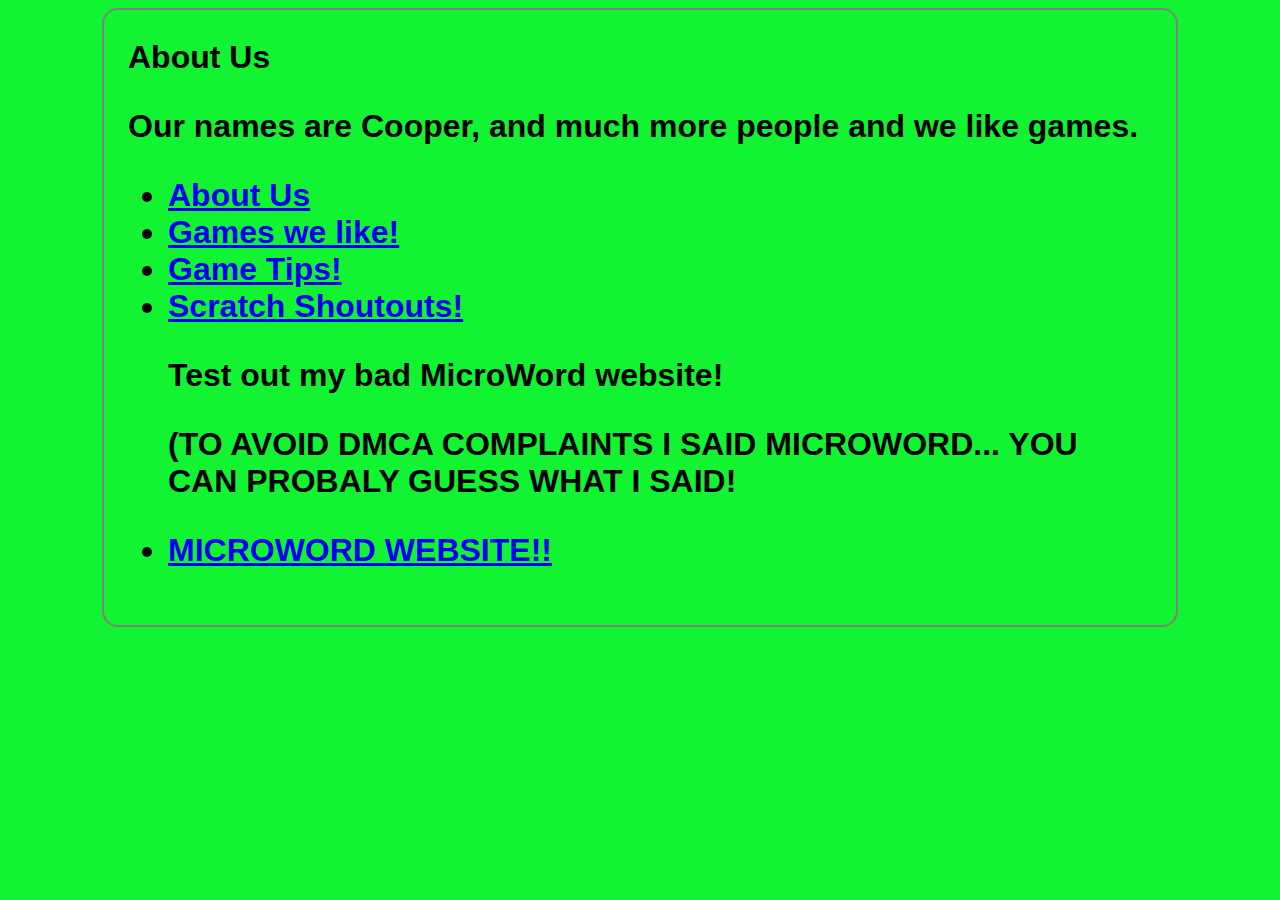
<file: index.html>
<!DOCTYPE html>
<html>
<head>
<div id="disqus_thread"></div>
<script>
  /**
  *  RECOMMENDED CONFIGURATION VARIABLES: EDIT AND UNCOMMENT THE SECTION BELOW TO INSERT DYNAMIC VALUES FROM YOUR PLATFORM OR CMS.
  *  LEARN WHY DEFINING THESE VARIABLES IS IMPORTANT: https://disqus.com/admin/universalcode/#configuration-variables*/
  /*
  var disqus_config = function () {
  this.page.url = PAGE_URL;  // Replace PAGE_URL with your page's canonical URL variable
  this.page.identifier = PAGE_IDENTIFIER; // Replace PAGE_IDENTIFIER with your page's unique identifier variable
  };
  */
(function() { // DON'T EDIT BELOW THIS LINE
var d = document, s = d.createElement('script');
s.src = 'https://https-ducksqaud-github-io-ducksquad-1.disqus.com/embed.js';
s.setAttribute('data-timestamp', +new Date());
(d.head || d.body).appendChild(s);
})();
</script>
<noscript>Please enable JavaScript to view the <a href="https://disqus.com/?ref_noscript">comments powered by Disqus.</a></noscript>
<title>About Us</title>
<link type="text/css" rel="stylesheet"
href="css/my-first-stylesheet.css"/>
</head>
<body>
<h1>About Us<h1>
<p> Our names are Cooper, and much more people and we like games. </p>
<ul>
<li><a href="about-us.html">About Us</a></li>
<li><a href="our-songs.html">Games we like!</a></li>
<li><a href="tips.html">Game Tips!</a></li>
 <li><a href="shoutout-index.html">Scratch Shoutouts!</a></li>
<p> Test out my bad MicroWord website! </p>
<p> (TO AVOID DMCA COMPLAINTS I SAID MICROWORD... YOU CAN PROBALY GUESS WHAT I SAID! </p>
<li><a href="about-us-test.html">MICROWORD WEBSITE!!</a></li>
<script id="dsq-count-scr" src="//https-ducksqaud-github-io-ducksquad-1.disqus.com/count.js" async></script>
  </ul>
</body>
</head>
</html>
</file>
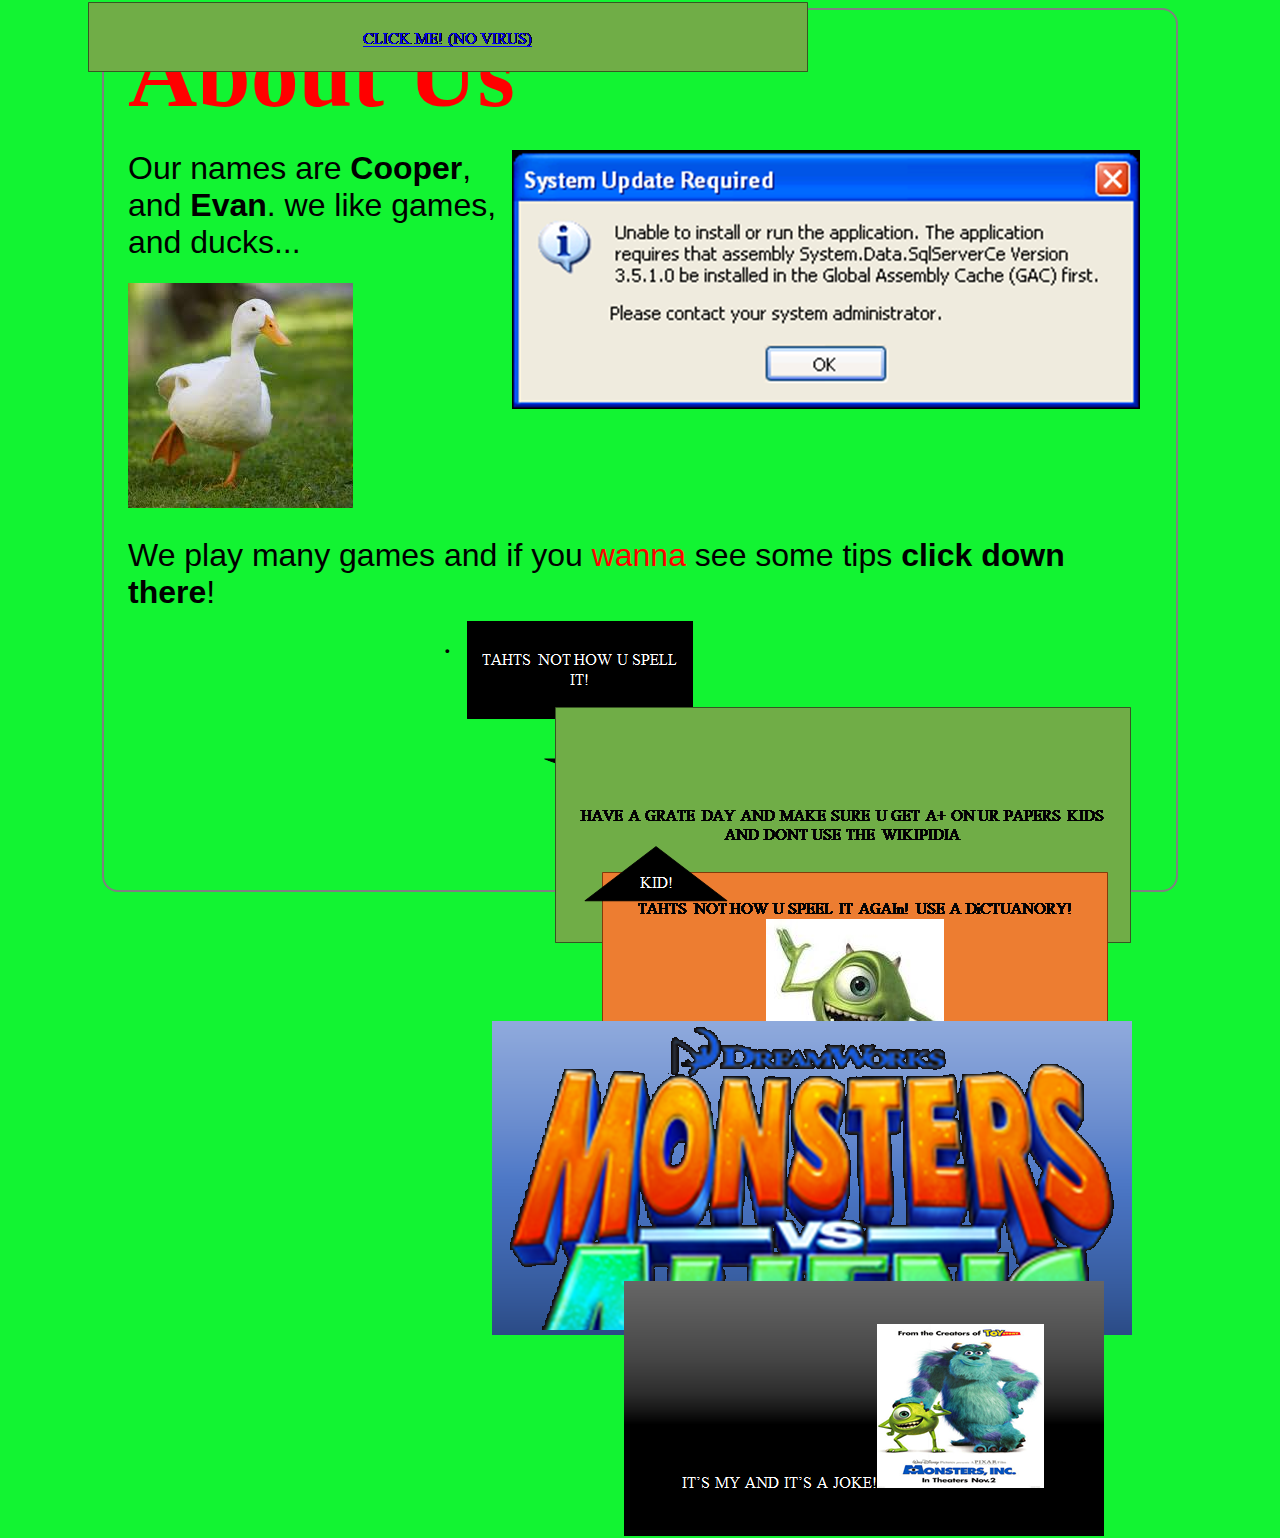
<file: about-us-test.html>
<html xmlns:v="urn:schemas-microsoft-com:vml"
xmlns:o="urn:schemas-microsoft-com:office:office"
xmlns:w="urn:schemas-microsoft-com:office:word"
xmlns:m="http://schemas.microsoft.com/office/2004/12/omml"
xmlns="http://www.w3.org/TR/REC-html40">

<head>
<meta http-equiv=Content-Type content="text/html; charset=us-ascii">
<meta name=ProgId content=Word.Document>
<meta name=Generator content="Microsoft Word 15">
<meta name=Originator content="Microsoft Word 15">
<link rel=File-List href="about-us-test_files/filelist.xml">
<link rel=Edit-Time-Data href="about-us-test_files/editdata.mso">
<!--[if !mso]>
<style>
v\:* {behavior:url(#default#VML);}
o\:* {behavior:url(#default#VML);}
w\:* {behavior:url(#default#VML);}
.shape {behavior:url(#default#VML);}
</style>
<![endif]-->
<title>About Us</title>
<!--[if gte mso 9]><xml>
 <o:DocumentProperties>
  <o:Author>student11</o:Author>
  <o:LastAuthor>student11</o:LastAuthor>
  <o:Revision>8</o:Revision>
  <o:TotalTime>24</o:TotalTime>
  <o:Created>2017-03-02T19:30:00Z</o:Created>
  <o:LastSaved>2017-03-08T19:54:00Z</o:LastSaved>
  <o:Pages>2</o:Pages>
  <o:Words>33</o:Words>
  <o:Characters>192</o:Characters>
  <o:Company>LENAPOPE.ORG</o:Company>
  <o:Lines>1</o:Lines>
  <o:Paragraphs>1</o:Paragraphs>
  <o:CharactersWithSpaces>224</o:CharactersWithSpaces>
  <o:Version>16.00</o:Version>
 </o:DocumentProperties>
 <o:OfficeDocumentSettings>
  <o:AllowPNG/>
 </o:OfficeDocumentSettings>
</xml><![endif]-->
<link rel=dataStoreItem href="about-us-test_files/item0020.xml"
target="about-us-test_files/props021.xml">
<link rel=themeData href="about-us-test_files/themedata.thmx">
<link rel=colorSchemeMapping href="about-us-test_files/colorschememapping.xml">
<!--[if gte mso 9]><xml>
 <w:WordDocument>
  <w:View>Print</w:View>
  <w:Zoom>98</w:Zoom>
  <w:TrackMoves>false</w:TrackMoves>
  <w:TrackFormatting/>
  <w:ValidateAgainstSchemas/>
  <w:SaveIfXMLInvalid>false</w:SaveIfXMLInvalid>
  <w:IgnoreMixedContent>false</w:IgnoreMixedContent>
  <w:AlwaysShowPlaceholderText>false</w:AlwaysShowPlaceholderText>
  <w:DoNotPromoteQF/>
  <w:LidThemeOther>EN-US</w:LidThemeOther>
  <w:LidThemeAsian>X-NONE</w:LidThemeAsian>
  <w:LidThemeComplexScript>X-NONE</w:LidThemeComplexScript>
  <w:Compatibility>
   <w:BreakWrappedTables/>
   <w:SplitPgBreakAndParaMark/>
  </w:Compatibility>
  <w:BrowserLevel>MicrosoftInternetExplorer4</w:BrowserLevel>
  <m:mathPr>
   <m:mathFont m:val="Cambria Math"/>
   <m:brkBin m:val="before"/>
   <m:brkBinSub m:val="&#45;-"/>
   <m:smallFrac m:val="off"/>
   <m:dispDef/>
   <m:lMargin m:val="0"/>
   <m:rMargin m:val="0"/>
   <m:defJc m:val="centerGroup"/>
   <m:wrapIndent m:val="1440"/>
   <m:intLim m:val="subSup"/>
   <m:naryLim m:val="undOvr"/>
  </m:mathPr></w:WordDocument>
</xml><![endif]--><!--[if gte mso 9]><xml>
 <w:LatentStyles DefLockedState="false" DefUnhideWhenUsed="false"
  DefSemiHidden="false" DefQFormat="false" DefPriority="99"
  LatentStyleCount="371">
  <w:LsdException Locked="false" Priority="0" QFormat="true" Name="Normal"/>
  <w:LsdException Locked="false" Priority="9" QFormat="true" Name="heading 1"/>
  <w:LsdException Locked="false" Priority="9" SemiHidden="true"
   UnhideWhenUsed="true" QFormat="true" Name="heading 2"/>
  <w:LsdException Locked="false" Priority="9" SemiHidden="true"
   UnhideWhenUsed="true" QFormat="true" Name="heading 3"/>
  <w:LsdException Locked="false" Priority="9" SemiHidden="true"
   UnhideWhenUsed="true" QFormat="true" Name="heading 4"/>
  <w:LsdException Locked="false" Priority="9" SemiHidden="true"
   UnhideWhenUsed="true" QFormat="true" Name="heading 5"/>
  <w:LsdException Locked="false" Priority="9" SemiHidden="true"
   UnhideWhenUsed="true" QFormat="true" Name="heading 6"/>
  <w:LsdException Locked="false" Priority="9" SemiHidden="true"
   UnhideWhenUsed="true" QFormat="true" Name="heading 7"/>
  <w:LsdException Locked="false" Priority="9" SemiHidden="true"
   UnhideWhenUsed="true" QFormat="true" Name="heading 8"/>
  <w:LsdException Locked="false" Priority="9" SemiHidden="true"
   UnhideWhenUsed="true" QFormat="true" Name="heading 9"/>
  <w:LsdException Locked="false" SemiHidden="true" UnhideWhenUsed="true"
   Name="index 1"/>
  <w:LsdException Locked="false" SemiHidden="true" UnhideWhenUsed="true"
   Name="index 2"/>
  <w:LsdException Locked="false" SemiHidden="true" UnhideWhenUsed="true"
   Name="index 3"/>
  <w:LsdException Locked="false" SemiHidden="true" UnhideWhenUsed="true"
   Name="index 4"/>
  <w:LsdException Locked="false" SemiHidden="true" UnhideWhenUsed="true"
   Name="index 5"/>
  <w:LsdException Locked="false" SemiHidden="true" UnhideWhenUsed="true"
   Name="index 6"/>
  <w:LsdException Locked="false" SemiHidden="true" UnhideWhenUsed="true"
   Name="index 7"/>
  <w:LsdException Locked="false" SemiHidden="true" UnhideWhenUsed="true"
   Name="index 8"/>
  <w:LsdException Locked="false" SemiHidden="true" UnhideWhenUsed="true"
   Name="index 9"/>
  <w:LsdException Locked="false" Priority="39" SemiHidden="true"
   UnhideWhenUsed="true" Name="toc 1"/>
  <w:LsdException Locked="false" Priority="39" SemiHidden="true"
   UnhideWhenUsed="true" Name="toc 2"/>
  <w:LsdException Locked="false" Priority="39" SemiHidden="true"
   UnhideWhenUsed="true" Name="toc 3"/>
  <w:LsdException Locked="false" Priority="39" SemiHidden="true"
   UnhideWhenUsed="true" Name="toc 4"/>
  <w:LsdException Locked="false" Priority="39" SemiHidden="true"
   UnhideWhenUsed="true" Name="toc 5"/>
  <w:LsdException Locked="false" Priority="39" SemiHidden="true"
   UnhideWhenUsed="true" Name="toc 6"/>
  <w:LsdException Locked="false" Priority="39" SemiHidden="true"
   UnhideWhenUsed="true" Name="toc 7"/>
  <w:LsdException Locked="false" Priority="39" SemiHidden="true"
   UnhideWhenUsed="true" Name="toc 8"/>
  <w:LsdException Locked="false" Priority="39" SemiHidden="true"
   UnhideWhenUsed="true" Name="toc 9"/>
  <w:LsdException Locked="false" SemiHidden="true" UnhideWhenUsed="true"
   Name="Normal Indent"/>
  <w:LsdException Locked="false" SemiHidden="true" UnhideWhenUsed="true"
   Name="footnote text"/>
  <w:LsdException Locked="false" SemiHidden="true" UnhideWhenUsed="true"
   Name="annotation text"/>
  <w:LsdException Locked="false" SemiHidden="true" UnhideWhenUsed="true"
   Name="header"/>
  <w:LsdException Locked="false" SemiHidden="true" UnhideWhenUsed="true"
   Name="footer"/>
  <w:LsdException Locked="false" SemiHidden="true" UnhideWhenUsed="true"
   Name="index heading"/>
  <w:LsdException Locked="false" Priority="35" SemiHidden="true"
   UnhideWhenUsed="true" QFormat="true" Name="caption"/>
  <w:LsdException Locked="false" SemiHidden="true" UnhideWhenUsed="true"
   Name="table of figures"/>
  <w:LsdException Locked="false" SemiHidden="true" UnhideWhenUsed="true"
   Name="envelope address"/>
  <w:LsdException Locked="false" SemiHidden="true" UnhideWhenUsed="true"
   Name="envelope return"/>
  <w:LsdException Locked="false" SemiHidden="true" UnhideWhenUsed="true"
   Name="footnote reference"/>
  <w:LsdException Locked="false" SemiHidden="true" UnhideWhenUsed="true"
   Name="annotation reference"/>
  <w:LsdException Locked="false" SemiHidden="true" UnhideWhenUsed="true"
   Name="line number"/>
  <w:LsdException Locked="false" SemiHidden="true" UnhideWhenUsed="true"
   Name="page number"/>
  <w:LsdException Locked="false" SemiHidden="true" UnhideWhenUsed="true"
   Name="endnote reference"/>
  <w:LsdException Locked="false" SemiHidden="true" UnhideWhenUsed="true"
   Name="endnote text"/>
  <w:LsdException Locked="false" SemiHidden="true" UnhideWhenUsed="true"
   Name="table of authorities"/>
  <w:LsdException Locked="false" SemiHidden="true" UnhideWhenUsed="true"
   Name="macro"/>
  <w:LsdException Locked="false" SemiHidden="true" UnhideWhenUsed="true"
   Name="toa heading"/>
  <w:LsdException Locked="false" SemiHidden="true" UnhideWhenUsed="true"
   Name="List"/>
  <w:LsdException Locked="false" SemiHidden="true" UnhideWhenUsed="true"
   Name="List Bullet"/>
  <w:LsdException Locked="false" SemiHidden="true" UnhideWhenUsed="true"
   Name="List Number"/>
  <w:LsdException Locked="false" SemiHidden="true" UnhideWhenUsed="true"
   Name="List 2"/>
  <w:LsdException Locked="false" SemiHidden="true" UnhideWhenUsed="true"
   Name="List 3"/>
  <w:LsdException Locked="false" SemiHidden="true" UnhideWhenUsed="true"
   Name="List 4"/>
  <w:LsdException Locked="false" SemiHidden="true" UnhideWhenUsed="true"
   Name="List 5"/>
  <w:LsdException Locked="false" SemiHidden="true" UnhideWhenUsed="true"
   Name="List Bullet 2"/>
  <w:LsdException Locked="false" SemiHidden="true" UnhideWhenUsed="true"
   Name="List Bullet 3"/>
  <w:LsdException Locked="false" SemiHidden="true" UnhideWhenUsed="true"
   Name="List Bullet 4"/>
  <w:LsdException Locked="false" SemiHidden="true" UnhideWhenUsed="true"
   Name="List Bullet 5"/>
  <w:LsdException Locked="false" SemiHidden="true" UnhideWhenUsed="true"
   Name="List Number 2"/>
  <w:LsdException Locked="false" SemiHidden="true" UnhideWhenUsed="true"
   Name="List Number 3"/>
  <w:LsdException Locked="false" SemiHidden="true" UnhideWhenUsed="true"
   Name="List Number 4"/>
  <w:LsdException Locked="false" SemiHidden="true" UnhideWhenUsed="true"
   Name="List Number 5"/>
  <w:LsdException Locked="false" Priority="10" QFormat="true" Name="Title"/>
  <w:LsdException Locked="false" SemiHidden="true" UnhideWhenUsed="true"
   Name="Closing"/>
  <w:LsdException Locked="false" SemiHidden="true" UnhideWhenUsed="true"
   Name="Signature"/>
  <w:LsdException Locked="false" Priority="1" SemiHidden="true"
   UnhideWhenUsed="true" Name="Default Paragraph Font"/>
  <w:LsdException Locked="false" SemiHidden="true" UnhideWhenUsed="true"
   Name="Body Text"/>
  <w:LsdException Locked="false" SemiHidden="true" UnhideWhenUsed="true"
   Name="Body Text Indent"/>
  <w:LsdException Locked="false" SemiHidden="true" UnhideWhenUsed="true"
   Name="List Continue"/>
  <w:LsdException Locked="false" SemiHidden="true" UnhideWhenUsed="true"
   Name="List Continue 2"/>
  <w:LsdException Locked="false" SemiHidden="true" UnhideWhenUsed="true"
   Name="List Continue 3"/>
  <w:LsdException Locked="false" SemiHidden="true" UnhideWhenUsed="true"
   Name="List Continue 4"/>
  <w:LsdException Locked="false" SemiHidden="true" UnhideWhenUsed="true"
   Name="List Continue 5"/>
  <w:LsdException Locked="false" SemiHidden="true" UnhideWhenUsed="true"
   Name="Message Header"/>
  <w:LsdException Locked="false" Priority="11" QFormat="true" Name="Subtitle"/>
  <w:LsdException Locked="false" SemiHidden="true" UnhideWhenUsed="true"
   Name="Salutation"/>
  <w:LsdException Locked="false" SemiHidden="true" UnhideWhenUsed="true"
   Name="Date"/>
  <w:LsdException Locked="false" SemiHidden="true" UnhideWhenUsed="true"
   Name="Body Text First Indent"/>
  <w:LsdException Locked="false" SemiHidden="true" UnhideWhenUsed="true"
   Name="Body Text First Indent 2"/>
  <w:LsdException Locked="false" SemiHidden="true" UnhideWhenUsed="true"
   Name="Note Heading"/>
  <w:LsdException Locked="false" SemiHidden="true" UnhideWhenUsed="true"
   Name="Body Text 2"/>
  <w:LsdException Locked="false" SemiHidden="true" UnhideWhenUsed="true"
   Name="Body Text 3"/>
  <w:LsdException Locked="false" SemiHidden="true" UnhideWhenUsed="true"
   Name="Body Text Indent 2"/>
  <w:LsdException Locked="false" SemiHidden="true" UnhideWhenUsed="true"
   Name="Body Text Indent 3"/>
  <w:LsdException Locked="false" SemiHidden="true" UnhideWhenUsed="true"
   Name="Block Text"/>
  <w:LsdException Locked="false" SemiHidden="true" UnhideWhenUsed="true"
   Name="Hyperlink"/>
  <w:LsdException Locked="false" SemiHidden="true" UnhideWhenUsed="true"
   Name="FollowedHyperlink"/>
  <w:LsdException Locked="false" Priority="22" QFormat="true" Name="Strong"/>
  <w:LsdException Locked="false" Priority="20" QFormat="true" Name="Emphasis"/>
  <w:LsdException Locked="false" SemiHidden="true" UnhideWhenUsed="true"
   Name="Document Map"/>
  <w:LsdException Locked="false" SemiHidden="true" UnhideWhenUsed="true"
   Name="Plain Text"/>
  <w:LsdException Locked="false" SemiHidden="true" UnhideWhenUsed="true"
   Name="E-mail Signature"/>
  <w:LsdException Locked="false" SemiHidden="true" UnhideWhenUsed="true"
   Name="HTML Top of Form"/>
  <w:LsdException Locked="false" SemiHidden="true" UnhideWhenUsed="true"
   Name="HTML Bottom of Form"/>
  <w:LsdException Locked="false" SemiHidden="true" UnhideWhenUsed="true"
   Name="Normal (Web)"/>
  <w:LsdException Locked="false" SemiHidden="true" UnhideWhenUsed="true"
   Name="HTML Acronym"/>
  <w:LsdException Locked="false" SemiHidden="true" UnhideWhenUsed="true"
   Name="HTML Address"/>
  <w:LsdException Locked="false" SemiHidden="true" UnhideWhenUsed="true"
   Name="HTML Cite"/>
  <w:LsdException Locked="false" SemiHidden="true" UnhideWhenUsed="true"
   Name="HTML Code"/>
  <w:LsdException Locked="false" SemiHidden="true" UnhideWhenUsed="true"
   Name="HTML Definition"/>
  <w:LsdException Locked="false" SemiHidden="true" UnhideWhenUsed="true"
   Name="HTML Keyboard"/>
  <w:LsdException Locked="false" SemiHidden="true" UnhideWhenUsed="true"
   Name="HTML Preformatted"/>
  <w:LsdException Locked="false" SemiHidden="true" UnhideWhenUsed="true"
   Name="HTML Sample"/>
  <w:LsdException Locked="false" SemiHidden="true" UnhideWhenUsed="true"
   Name="HTML Typewriter"/>
  <w:LsdException Locked="false" SemiHidden="true" UnhideWhenUsed="true"
   Name="HTML Variable"/>
  <w:LsdException Locked="false" SemiHidden="true" UnhideWhenUsed="true"
   Name="Normal Table"/>
  <w:LsdException Locked="false" SemiHidden="true" UnhideWhenUsed="true"
   Name="annotation subject"/>
  <w:LsdException Locked="false" SemiHidden="true" UnhideWhenUsed="true"
   Name="No List"/>
  <w:LsdException Locked="false" SemiHidden="true" UnhideWhenUsed="true"
   Name="Outline List 1"/>
  <w:LsdException Locked="false" SemiHidden="true" UnhideWhenUsed="true"
   Name="Outline List 2"/>
  <w:LsdException Locked="false" SemiHidden="true" UnhideWhenUsed="true"
   Name="Outline List 3"/>
  <w:LsdException Locked="false" SemiHidden="true" UnhideWhenUsed="true"
   Name="Table Simple 1"/>
  <w:LsdException Locked="false" SemiHidden="true" UnhideWhenUsed="true"
   Name="Table Simple 2"/>
  <w:LsdException Locked="false" SemiHidden="true" UnhideWhenUsed="true"
   Name="Table Simple 3"/>
  <w:LsdException Locked="false" SemiHidden="true" UnhideWhenUsed="true"
   Name="Table Classic 1"/>
  <w:LsdException Locked="false" SemiHidden="true" UnhideWhenUsed="true"
   Name="Table Classic 2"/>
  <w:LsdException Locked="false" SemiHidden="true" UnhideWhenUsed="true"
   Name="Table Classic 3"/>
  <w:LsdException Locked="false" SemiHidden="true" UnhideWhenUsed="true"
   Name="Table Classic 4"/>
  <w:LsdException Locked="false" SemiHidden="true" UnhideWhenUsed="true"
   Name="Table Colorful 1"/>
  <w:LsdException Locked="false" SemiHidden="true" UnhideWhenUsed="true"
   Name="Table Colorful 2"/>
  <w:LsdException Locked="false" SemiHidden="true" UnhideWhenUsed="true"
   Name="Table Colorful 3"/>
  <w:LsdException Locked="false" SemiHidden="true" UnhideWhenUsed="true"
   Name="Table Columns 1"/>
  <w:LsdException Locked="false" SemiHidden="true" UnhideWhenUsed="true"
   Name="Table Columns 2"/>
  <w:LsdException Locked="false" SemiHidden="true" UnhideWhenUsed="true"
   Name="Table Columns 3"/>
  <w:LsdException Locked="false" SemiHidden="true" UnhideWhenUsed="true"
   Name="Table Columns 4"/>
  <w:LsdException Locked="false" SemiHidden="true" UnhideWhenUsed="true"
   Name="Table Columns 5"/>
  <w:LsdException Locked="false" SemiHidden="true" UnhideWhenUsed="true"
   Name="Table Grid 1"/>
  <w:LsdException Locked="false" SemiHidden="true" UnhideWhenUsed="true"
   Name="Table Grid 2"/>
  <w:LsdException Locked="false" SemiHidden="true" UnhideWhenUsed="true"
   Name="Table Grid 3"/>
  <w:LsdException Locked="false" SemiHidden="true" UnhideWhenUsed="true"
   Name="Table Grid 4"/>
  <w:LsdException Locked="false" SemiHidden="true" UnhideWhenUsed="true"
   Name="Table Grid 5"/>
  <w:LsdException Locked="false" SemiHidden="true" UnhideWhenUsed="true"
   Name="Table Grid 6"/>
  <w:LsdException Locked="false" SemiHidden="true" UnhideWhenUsed="true"
   Name="Table Grid 7"/>
  <w:LsdException Locked="false" SemiHidden="true" UnhideWhenUsed="true"
   Name="Table Grid 8"/>
  <w:LsdException Locked="false" SemiHidden="true" UnhideWhenUsed="true"
   Name="Table List 1"/>
  <w:LsdException Locked="false" SemiHidden="true" UnhideWhenUsed="true"
   Name="Table List 2"/>
  <w:LsdException Locked="false" SemiHidden="true" UnhideWhenUsed="true"
   Name="Table List 3"/>
  <w:LsdException Locked="false" SemiHidden="true" UnhideWhenUsed="true"
   Name="Table List 4"/>
  <w:LsdException Locked="false" SemiHidden="true" UnhideWhenUsed="true"
   Name="Table List 5"/>
  <w:LsdException Locked="false" SemiHidden="true" UnhideWhenUsed="true"
   Name="Table List 6"/>
  <w:LsdException Locked="false" SemiHidden="true" UnhideWhenUsed="true"
   Name="Table List 7"/>
  <w:LsdException Locked="false" SemiHidden="true" UnhideWhenUsed="true"
   Name="Table List 8"/>
  <w:LsdException Locked="false" SemiHidden="true" UnhideWhenUsed="true"
   Name="Table 3D effects 1"/>
  <w:LsdException Locked="false" SemiHidden="true" UnhideWhenUsed="true"
   Name="Table 3D effects 2"/>
  <w:LsdException Locked="false" SemiHidden="true" UnhideWhenUsed="true"
   Name="Table 3D effects 3"/>
  <w:LsdException Locked="false" SemiHidden="true" UnhideWhenUsed="true"
   Name="Table Contemporary"/>
  <w:LsdException Locked="false" SemiHidden="true" UnhideWhenUsed="true"
   Name="Table Elegant"/>
  <w:LsdException Locked="false" SemiHidden="true" UnhideWhenUsed="true"
   Name="Table Professional"/>
  <w:LsdException Locked="false" SemiHidden="true" UnhideWhenUsed="true"
   Name="Table Subtle 1"/>
  <w:LsdException Locked="false" SemiHidden="true" UnhideWhenUsed="true"
   Name="Table Subtle 2"/>
  <w:LsdException Locked="false" SemiHidden="true" UnhideWhenUsed="true"
   Name="Table Web 1"/>
  <w:LsdException Locked="false" SemiHidden="true" UnhideWhenUsed="true"
   Name="Table Web 2"/>
  <w:LsdException Locked="false" SemiHidden="true" UnhideWhenUsed="true"
   Name="Table Web 3"/>
  <w:LsdException Locked="false" SemiHidden="true" UnhideWhenUsed="true"
   Name="Balloon Text"/>
  <w:LsdException Locked="false" Priority="39" Name="Table Grid"/>
  <w:LsdException Locked="false" SemiHidden="true" UnhideWhenUsed="true"
   Name="Table Theme"/>
  <w:LsdException Locked="false" SemiHidden="true" Name="Placeholder Text"/>
  <w:LsdException Locked="false" Priority="1" QFormat="true" Name="No Spacing"/>
  <w:LsdException Locked="false" Priority="60" Name="Light Shading"/>
  <w:LsdException Locked="false" Priority="61" Name="Light List"/>
  <w:LsdException Locked="false" Priority="62" Name="Light Grid"/>
  <w:LsdException Locked="false" Priority="63" Name="Medium Shading 1"/>
  <w:LsdException Locked="false" Priority="64" Name="Medium Shading 2"/>
  <w:LsdException Locked="false" Priority="65" Name="Medium List 1"/>
  <w:LsdException Locked="false" Priority="66" Name="Medium List 2"/>
  <w:LsdException Locked="false" Priority="67" Name="Medium Grid 1"/>
  <w:LsdException Locked="false" Priority="68" Name="Medium Grid 2"/>
  <w:LsdException Locked="false" Priority="69" Name="Medium Grid 3"/>
  <w:LsdException Locked="false" Priority="70" Name="Dark List"/>
  <w:LsdException Locked="false" Priority="71" Name="Colorful Shading"/>
  <w:LsdException Locked="false" Priority="72" Name="Colorful List"/>
  <w:LsdException Locked="false" Priority="73" Name="Colorful Grid"/>
  <w:LsdException Locked="false" Priority="60" Name="Light Shading Accent 1"/>
  <w:LsdException Locked="false" Priority="61" Name="Light List Accent 1"/>
  <w:LsdException Locked="false" Priority="62" Name="Light Grid Accent 1"/>
  <w:LsdException Locked="false" Priority="63" Name="Medium Shading 1 Accent 1"/>
  <w:LsdException Locked="false" Priority="64" Name="Medium Shading 2 Accent 1"/>
  <w:LsdException Locked="false" Priority="65" Name="Medium List 1 Accent 1"/>
  <w:LsdException Locked="false" SemiHidden="true" Name="Revision"/>
  <w:LsdException Locked="false" Priority="34" QFormat="true"
   Name="List Paragraph"/>
  <w:LsdException Locked="false" Priority="29" QFormat="true" Name="Quote"/>
  <w:LsdException Locked="false" Priority="30" QFormat="true"
   Name="Intense Quote"/>
  <w:LsdException Locked="false" Priority="66" Name="Medium List 2 Accent 1"/>
  <w:LsdException Locked="false" Priority="67" Name="Medium Grid 1 Accent 1"/>
  <w:LsdException Locked="false" Priority="68" Name="Medium Grid 2 Accent 1"/>
  <w:LsdException Locked="false" Priority="69" Name="Medium Grid 3 Accent 1"/>
  <w:LsdException Locked="false" Priority="70" Name="Dark List Accent 1"/>
  <w:LsdException Locked="false" Priority="71" Name="Colorful Shading Accent 1"/>
  <w:LsdException Locked="false" Priority="72" Name="Colorful List Accent 1"/>
  <w:LsdException Locked="false" Priority="73" Name="Colorful Grid Accent 1"/>
  <w:LsdException Locked="false" Priority="60" Name="Light Shading Accent 2"/>
  <w:LsdException Locked="false" Priority="61" Name="Light List Accent 2"/>
  <w:LsdException Locked="false" Priority="62" Name="Light Grid Accent 2"/>
  <w:LsdException Locked="false" Priority="63" Name="Medium Shading 1 Accent 2"/>
  <w:LsdException Locked="false" Priority="64" Name="Medium Shading 2 Accent 2"/>
  <w:LsdException Locked="false" Priority="65" Name="Medium List 1 Accent 2"/>
  <w:LsdException Locked="false" Priority="66" Name="Medium List 2 Accent 2"/>
  <w:LsdException Locked="false" Priority="67" Name="Medium Grid 1 Accent 2"/>
  <w:LsdException Locked="false" Priority="68" Name="Medium Grid 2 Accent 2"/>
  <w:LsdException Locked="false" Priority="69" Name="Medium Grid 3 Accent 2"/>
  <w:LsdException Locked="false" Priority="70" Name="Dark List Accent 2"/>
  <w:LsdException Locked="false" Priority="71" Name="Colorful Shading Accent 2"/>
  <w:LsdException Locked="false" Priority="72" Name="Colorful List Accent 2"/>
  <w:LsdException Locked="false" Priority="73" Name="Colorful Grid Accent 2"/>
  <w:LsdException Locked="false" Priority="60" Name="Light Shading Accent 3"/>
  <w:LsdException Locked="false" Priority="61" Name="Light List Accent 3"/>
  <w:LsdException Locked="false" Priority="62" Name="Light Grid Accent 3"/>
  <w:LsdException Locked="false" Priority="63" Name="Medium Shading 1 Accent 3"/>
  <w:LsdException Locked="false" Priority="64" Name="Medium Shading 2 Accent 3"/>
  <w:LsdException Locked="false" Priority="65" Name="Medium List 1 Accent 3"/>
  <w:LsdException Locked="false" Priority="66" Name="Medium List 2 Accent 3"/>
  <w:LsdException Locked="false" Priority="67" Name="Medium Grid 1 Accent 3"/>
  <w:LsdException Locked="false" Priority="68" Name="Medium Grid 2 Accent 3"/>
  <w:LsdException Locked="false" Priority="69" Name="Medium Grid 3 Accent 3"/>
  <w:LsdException Locked="false" Priority="70" Name="Dark List Accent 3"/>
  <w:LsdException Locked="false" Priority="71" Name="Colorful Shading Accent 3"/>
  <w:LsdException Locked="false" Priority="72" Name="Colorful List Accent 3"/>
  <w:LsdException Locked="false" Priority="73" Name="Colorful Grid Accent 3"/>
  <w:LsdException Locked="false" Priority="60" Name="Light Shading Accent 4"/>
  <w:LsdException Locked="false" Priority="61" Name="Light List Accent 4"/>
  <w:LsdException Locked="false" Priority="62" Name="Light Grid Accent 4"/>
  <w:LsdException Locked="false" Priority="63" Name="Medium Shading 1 Accent 4"/>
  <w:LsdException Locked="false" Priority="64" Name="Medium Shading 2 Accent 4"/>
  <w:LsdException Locked="false" Priority="65" Name="Medium List 1 Accent 4"/>
  <w:LsdException Locked="false" Priority="66" Name="Medium List 2 Accent 4"/>
  <w:LsdException Locked="false" Priority="67" Name="Medium Grid 1 Accent 4"/>
  <w:LsdException Locked="false" Priority="68" Name="Medium Grid 2 Accent 4"/>
  <w:LsdException Locked="false" Priority="69" Name="Medium Grid 3 Accent 4"/>
  <w:LsdException Locked="false" Priority="70" Name="Dark List Accent 4"/>
  <w:LsdException Locked="false" Priority="71" Name="Colorful Shading Accent 4"/>
  <w:LsdException Locked="false" Priority="72" Name="Colorful List Accent 4"/>
  <w:LsdException Locked="false" Priority="73" Name="Colorful Grid Accent 4"/>
  <w:LsdException Locked="false" Priority="60" Name="Light Shading Accent 5"/>
  <w:LsdException Locked="false" Priority="61" Name="Light List Accent 5"/>
  <w:LsdException Locked="false" Priority="62" Name="Light Grid Accent 5"/>
  <w:LsdException Locked="false" Priority="63" Name="Medium Shading 1 Accent 5"/>
  <w:LsdException Locked="false" Priority="64" Name="Medium Shading 2 Accent 5"/>
  <w:LsdException Locked="false" Priority="65" Name="Medium List 1 Accent 5"/>
  <w:LsdException Locked="false" Priority="66" Name="Medium List 2 Accent 5"/>
  <w:LsdException Locked="false" Priority="67" Name="Medium Grid 1 Accent 5"/>
  <w:LsdException Locked="false" Priority="68" Name="Medium Grid 2 Accent 5"/>
  <w:LsdException Locked="false" Priority="69" Name="Medium Grid 3 Accent 5"/>
  <w:LsdException Locked="false" Priority="70" Name="Dark List Accent 5"/>
  <w:LsdException Locked="false" Priority="71" Name="Colorful Shading Accent 5"/>
  <w:LsdException Locked="false" Priority="72" Name="Colorful List Accent 5"/>
  <w:LsdException Locked="false" Priority="73" Name="Colorful Grid Accent 5"/>
  <w:LsdException Locked="false" Priority="60" Name="Light Shading Accent 6"/>
  <w:LsdException Locked="false" Priority="61" Name="Light List Accent 6"/>
  <w:LsdException Locked="false" Priority="62" Name="Light Grid Accent 6"/>
  <w:LsdException Locked="false" Priority="63" Name="Medium Shading 1 Accent 6"/>
  <w:LsdException Locked="false" Priority="64" Name="Medium Shading 2 Accent 6"/>
  <w:LsdException Locked="false" Priority="65" Name="Medium List 1 Accent 6"/>
  <w:LsdException Locked="false" Priority="66" Name="Medium List 2 Accent 6"/>
  <w:LsdException Locked="false" Priority="67" Name="Medium Grid 1 Accent 6"/>
  <w:LsdException Locked="false" Priority="68" Name="Medium Grid 2 Accent 6"/>
  <w:LsdException Locked="false" Priority="69" Name="Medium Grid 3 Accent 6"/>
  <w:LsdException Locked="false" Priority="70" Name="Dark List Accent 6"/>
  <w:LsdException Locked="false" Priority="71" Name="Colorful Shading Accent 6"/>
  <w:LsdException Locked="false" Priority="72" Name="Colorful List Accent 6"/>
  <w:LsdException Locked="false" Priority="73" Name="Colorful Grid Accent 6"/>
  <w:LsdException Locked="false" Priority="19" QFormat="true"
   Name="Subtle Emphasis"/>
  <w:LsdException Locked="false" Priority="21" QFormat="true"
   Name="Intense Emphasis"/>
  <w:LsdException Locked="false" Priority="31" QFormat="true"
   Name="Subtle Reference"/>
  <w:LsdException Locked="false" Priority="32" QFormat="true"
   Name="Intense Reference"/>
  <w:LsdException Locked="false" Priority="33" QFormat="true" Name="Book Title"/>
  <w:LsdException Locked="false" Priority="37" SemiHidden="true"
   UnhideWhenUsed="true" Name="Bibliography"/>
  <w:LsdException Locked="false" Priority="39" SemiHidden="true"
   UnhideWhenUsed="true" QFormat="true" Name="TOC Heading"/>
  <w:LsdException Locked="false" Priority="41" Name="Plain Table 1"/>
  <w:LsdException Locked="false" Priority="42" Name="Plain Table 2"/>
  <w:LsdException Locked="false" Priority="43" Name="Plain Table 3"/>
  <w:LsdException Locked="false" Priority="44" Name="Plain Table 4"/>
  <w:LsdException Locked="false" Priority="45" Name="Plain Table 5"/>
  <w:LsdException Locked="false" Priority="40" Name="Grid Table Light"/>
  <w:LsdException Locked="false" Priority="46" Name="Grid Table 1 Light"/>
  <w:LsdException Locked="false" Priority="47" Name="Grid Table 2"/>
  <w:LsdException Locked="false" Priority="48" Name="Grid Table 3"/>
  <w:LsdException Locked="false" Priority="49" Name="Grid Table 4"/>
  <w:LsdException Locked="false" Priority="50" Name="Grid Table 5 Dark"/>
  <w:LsdException Locked="false" Priority="51" Name="Grid Table 6 Colorful"/>
  <w:LsdException Locked="false" Priority="52" Name="Grid Table 7 Colorful"/>
  <w:LsdException Locked="false" Priority="46"
   Name="Grid Table 1 Light Accent 1"/>
  <w:LsdException Locked="false" Priority="47" Name="Grid Table 2 Accent 1"/>
  <w:LsdException Locked="false" Priority="48" Name="Grid Table 3 Accent 1"/>
  <w:LsdException Locked="false" Priority="49" Name="Grid Table 4 Accent 1"/>
  <w:LsdException Locked="false" Priority="50" Name="Grid Table 5 Dark Accent 1"/>
  <w:LsdException Locked="false" Priority="51"
   Name="Grid Table 6 Colorful Accent 1"/>
  <w:LsdException Locked="false" Priority="52"
   Name="Grid Table 7 Colorful Accent 1"/>
  <w:LsdException Locked="false" Priority="46"
   Name="Grid Table 1 Light Accent 2"/>
  <w:LsdException Locked="false" Priority="47" Name="Grid Table 2 Accent 2"/>
  <w:LsdException Locked="false" Priority="48" Name="Grid Table 3 Accent 2"/>
  <w:LsdException Locked="false" Priority="49" Name="Grid Table 4 Accent 2"/>
  <w:LsdException Locked="false" Priority="50" Name="Grid Table 5 Dark Accent 2"/>
  <w:LsdException Locked="false" Priority="51"
   Name="Grid Table 6 Colorful Accent 2"/>
  <w:LsdException Locked="false" Priority="52"
   Name="Grid Table 7 Colorful Accent 2"/>
  <w:LsdException Locked="false" Priority="46"
   Name="Grid Table 1 Light Accent 3"/>
  <w:LsdException Locked="false" Priority="47" Name="Grid Table 2 Accent 3"/>
  <w:LsdException Locked="false" Priority="48" Name="Grid Table 3 Accent 3"/>
  <w:LsdException Locked="false" Priority="49" Name="Grid Table 4 Accent 3"/>
  <w:LsdException Locked="false" Priority="50" Name="Grid Table 5 Dark Accent 3"/>
  <w:LsdException Locked="false" Priority="51"
   Name="Grid Table 6 Colorful Accent 3"/>
  <w:LsdException Locked="false" Priority="52"
   Name="Grid Table 7 Colorful Accent 3"/>
  <w:LsdException Locked="false" Priority="46"
   Name="Grid Table 1 Light Accent 4"/>
  <w:LsdException Locked="false" Priority="47" Name="Grid Table 2 Accent 4"/>
  <w:LsdException Locked="false" Priority="48" Name="Grid Table 3 Accent 4"/>
  <w:LsdException Locked="false" Priority="49" Name="Grid Table 4 Accent 4"/>
  <w:LsdException Locked="false" Priority="50" Name="Grid Table 5 Dark Accent 4"/>
  <w:LsdException Locked="false" Priority="51"
   Name="Grid Table 6 Colorful Accent 4"/>
  <w:LsdException Locked="false" Priority="52"
   Name="Grid Table 7 Colorful Accent 4"/>
  <w:LsdException Locked="false" Priority="46"
   Name="Grid Table 1 Light Accent 5"/>
  <w:LsdException Locked="false" Priority="47" Name="Grid Table 2 Accent 5"/>
  <w:LsdException Locked="false" Priority="48" Name="Grid Table 3 Accent 5"/>
  <w:LsdException Locked="false" Priority="49" Name="Grid Table 4 Accent 5"/>
  <w:LsdException Locked="false" Priority="50" Name="Grid Table 5 Dark Accent 5"/>
  <w:LsdException Locked="false" Priority="51"
   Name="Grid Table 6 Colorful Accent 5"/>
  <w:LsdException Locked="false" Priority="52"
   Name="Grid Table 7 Colorful Accent 5"/>
  <w:LsdException Locked="false" Priority="46"
   Name="Grid Table 1 Light Accent 6"/>
  <w:LsdException Locked="false" Priority="47" Name="Grid Table 2 Accent 6"/>
  <w:LsdException Locked="false" Priority="48" Name="Grid Table 3 Accent 6"/>
  <w:LsdException Locked="false" Priority="49" Name="Grid Table 4 Accent 6"/>
  <w:LsdException Locked="false" Priority="50" Name="Grid Table 5 Dark Accent 6"/>
  <w:LsdException Locked="false" Priority="51"
   Name="Grid Table 6 Colorful Accent 6"/>
  <w:LsdException Locked="false" Priority="52"
   Name="Grid Table 7 Colorful Accent 6"/>
  <w:LsdException Locked="false" Priority="46" Name="List Table 1 Light"/>
  <w:LsdException Locked="false" Priority="47" Name="List Table 2"/>
  <w:LsdException Locked="false" Priority="48" Name="List Table 3"/>
  <w:LsdException Locked="false" Priority="49" Name="List Table 4"/>
  <w:LsdException Locked="false" Priority="50" Name="List Table 5 Dark"/>
  <w:LsdException Locked="false" Priority="51" Name="List Table 6 Colorful"/>
  <w:LsdException Locked="false" Priority="52" Name="List Table 7 Colorful"/>
  <w:LsdException Locked="false" Priority="46"
   Name="List Table 1 Light Accent 1"/>
  <w:LsdException Locked="false" Priority="47" Name="List Table 2 Accent 1"/>
  <w:LsdException Locked="false" Priority="48" Name="List Table 3 Accent 1"/>
  <w:LsdException Locked="false" Priority="49" Name="List Table 4 Accent 1"/>
  <w:LsdException Locked="false" Priority="50" Name="List Table 5 Dark Accent 1"/>
  <w:LsdException Locked="false" Priority="51"
   Name="List Table 6 Colorful Accent 1"/>
  <w:LsdException Locked="false" Priority="52"
   Name="List Table 7 Colorful Accent 1"/>
  <w:LsdException Locked="false" Priority="46"
   Name="List Table 1 Light Accent 2"/>
  <w:LsdException Locked="false" Priority="47" Name="List Table 2 Accent 2"/>
  <w:LsdException Locked="false" Priority="48" Name="List Table 3 Accent 2"/>
  <w:LsdException Locked="false" Priority="49" Name="List Table 4 Accent 2"/>
  <w:LsdException Locked="false" Priority="50" Name="List Table 5 Dark Accent 2"/>
  <w:LsdException Locked="false" Priority="51"
   Name="List Table 6 Colorful Accent 2"/>
  <w:LsdException Locked="false" Priority="52"
   Name="List Table 7 Colorful Accent 2"/>
  <w:LsdException Locked="false" Priority="46"
   Name="List Table 1 Light Accent 3"/>
  <w:LsdException Locked="false" Priority="47" Name="List Table 2 Accent 3"/>
  <w:LsdException Locked="false" Priority="48" Name="List Table 3 Accent 3"/>
  <w:LsdException Locked="false" Priority="49" Name="List Table 4 Accent 3"/>
  <w:LsdException Locked="false" Priority="50" Name="List Table 5 Dark Accent 3"/>
  <w:LsdException Locked="false" Priority="51"
   Name="List Table 6 Colorful Accent 3"/>
  <w:LsdException Locked="false" Priority="52"
   Name="List Table 7 Colorful Accent 3"/>
  <w:LsdException Locked="false" Priority="46"
   Name="List Table 1 Light Accent 4"/>
  <w:LsdException Locked="false" Priority="47" Name="List Table 2 Accent 4"/>
  <w:LsdException Locked="false" Priority="48" Name="List Table 3 Accent 4"/>
  <w:LsdException Locked="false" Priority="49" Name="List Table 4 Accent 4"/>
  <w:LsdException Locked="false" Priority="50" Name="List Table 5 Dark Accent 4"/>
  <w:LsdException Locked="false" Priority="51"
   Name="List Table 6 Colorful Accent 4"/>
  <w:LsdException Locked="false" Priority="52"
   Name="List Table 7 Colorful Accent 4"/>
  <w:LsdException Locked="false" Priority="46"
   Name="List Table 1 Light Accent 5"/>
  <w:LsdException Locked="false" Priority="47" Name="List Table 2 Accent 5"/>
  <w:LsdException Locked="false" Priority="48" Name="List Table 3 Accent 5"/>
  <w:LsdException Locked="false" Priority="49" Name="List Table 4 Accent 5"/>
  <w:LsdException Locked="false" Priority="50" Name="List Table 5 Dark Accent 5"/>
  <w:LsdException Locked="false" Priority="51"
   Name="List Table 6 Colorful Accent 5"/>
  <w:LsdException Locked="false" Priority="52"
   Name="List Table 7 Colorful Accent 5"/>
  <w:LsdException Locked="false" Priority="46"
   Name="List Table 1 Light Accent 6"/>
  <w:LsdException Locked="false" Priority="47" Name="List Table 2 Accent 6"/>
  <w:LsdException Locked="false" Priority="48" Name="List Table 3 Accent 6"/>
  <w:LsdException Locked="false" Priority="49" Name="List Table 4 Accent 6"/>
  <w:LsdException Locked="false" Priority="50" Name="List Table 5 Dark Accent 6"/>
  <w:LsdException Locked="false" Priority="51"
   Name="List Table 6 Colorful Accent 6"/>
  <w:LsdException Locked="false" Priority="52"
   Name="List Table 7 Colorful Accent 6"/>
 </w:LatentStyles>
</xml><![endif]-->
<link rel=Stylesheet type="text/css" media=all
href="css/my-first-stylesheet.css">
<style>
<!--
 /* Font Definitions */
 @font-face
	{font-family:"Cambria Math";
	panose-1:2 4 5 3 5 4 6 3 2 4;
	mso-font-charset:1;
	mso-generic-font-family:roman;
	mso-font-pitch:variable;
	mso-font-signature:0 0 0 0 0 0;}
@font-face
	{font-family:"Comic Sans MS";
	panose-1:3 15 7 2 3 3 2 2 2 4;
	mso-font-charset:0;
	mso-generic-font-family:script;
	mso-font-pitch:variable;
	mso-font-signature:647 1073741843 0 0 159 0;}
 /* Style Definitions */
 p.MsoNormal, li.MsoNormal, div.MsoNormal
	{mso-style-unhide:no;
	mso-style-qformat:yes;
	mso-style-parent:"";
	margin:0in;
	margin-bottom:.0001pt;
	mso-pagination:widow-orphan;
	font-size:12.0pt;
	font-family:"Times New Roman",serif;
	mso-fareast-font-family:"Times New Roman";
	mso-fareast-theme-font:minor-fareast;}
h1
	{mso-style-priority:9;
	mso-style-unhide:no;
	mso-style-qformat:yes;
	mso-style-link:"Heading 1 Char";
	mso-margin-top-alt:auto;
	margin-right:0in;
	mso-margin-bottom-alt:auto;
	margin-left:0in;
	mso-pagination:widow-orphan;
	mso-outline-level:1;
	font-size:24.0pt;
	font-family:"Times New Roman",serif;
	mso-fareast-font-family:"Times New Roman";
	mso-fareast-theme-font:minor-fareast;
	font-weight:bold;}
p.MsoHeader, li.MsoHeader, div.MsoHeader
	{mso-style-noshow:yes;
	mso-style-priority:99;
	mso-style-link:"Header Char";
	margin:0in;
	margin-bottom:.0001pt;
	mso-pagination:widow-orphan;
	tab-stops:center 3.25in right 6.5in;
	font-size:12.0pt;
	font-family:"Times New Roman",serif;
	mso-fareast-font-family:"Times New Roman";
	mso-fareast-theme-font:minor-fareast;}
p.MsoFooter, li.MsoFooter, div.MsoFooter
	{mso-style-noshow:yes;
	mso-style-priority:99;
	mso-style-link:"Footer Char";
	margin:0in;
	margin-bottom:.0001pt;
	mso-pagination:widow-orphan;
	tab-stops:center 3.25in right 6.5in;
	font-size:12.0pt;
	font-family:"Times New Roman",serif;
	mso-fareast-font-family:"Times New Roman";
	mso-fareast-theme-font:minor-fareast;}
a:link, span.MsoHyperlink
	{mso-style-priority:99;
	color:blue;
	text-decoration:underline;
	text-underline:single;}
a:visited, span.MsoHyperlinkFollowed
	{mso-style-noshow:yes;
	mso-style-priority:99;
	color:purple;
	text-decoration:underline;
	text-underline:single;}
p
	{mso-style-noshow:yes;
	mso-style-priority:99;
	mso-margin-top-alt:auto;
	margin-right:0in;
	mso-margin-bottom-alt:auto;
	margin-left:0in;
	mso-pagination:widow-orphan;
	font-size:12.0pt;
	font-family:"Times New Roman",serif;
	mso-fareast-font-family:"Times New Roman";
	mso-fareast-theme-font:minor-fareast;}
span.Heading1Char
	{mso-style-name:"Heading 1 Char";
	mso-style-priority:9;
	mso-style-unhide:no;
	mso-style-locked:yes;
	mso-style-link:"Heading 1";
	mso-ansi-font-size:16.0pt;
	mso-bidi-font-size:16.0pt;
	font-family:"Calibri Light",sans-serif;
	mso-ascii-font-family:"Calibri Light";
	mso-ascii-theme-font:major-latin;
	mso-fareast-font-family:"Times New Roman";
	mso-fareast-theme-font:major-fareast;
	mso-hansi-font-family:"Calibri Light";
	mso-hansi-theme-font:major-latin;
	mso-bidi-font-family:"Times New Roman";
	mso-bidi-theme-font:major-bidi;
	color:#2E74B5;
	mso-themecolor:accent1;
	mso-themeshade:191;}
p.msonormal0, li.msonormal0, div.msonormal0
	{mso-style-name:msonormal;
	mso-style-noshow:yes;
	mso-style-priority:99;
	mso-style-unhide:no;
	mso-margin-top-alt:auto;
	margin-right:0in;
	mso-margin-bottom-alt:auto;
	margin-left:0in;
	mso-pagination:widow-orphan;
	font-size:12.0pt;
	font-family:"Times New Roman",serif;
	mso-fareast-font-family:"Times New Roman";
	mso-fareast-theme-font:minor-fareast;}
span.HeaderChar
	{mso-style-name:"Header Char";
	mso-style-noshow:yes;
	mso-style-priority:99;
	mso-style-unhide:no;
	mso-style-locked:yes;
	mso-style-link:Header;
	mso-ansi-font-size:12.0pt;
	mso-bidi-font-size:12.0pt;
	font-family:"Times New Roman",serif;
	mso-ascii-font-family:"Times New Roman";
	mso-fareast-font-family:"Times New Roman";
	mso-fareast-theme-font:minor-fareast;
	mso-hansi-font-family:"Times New Roman";
	mso-bidi-font-family:"Times New Roman";}
span.FooterChar
	{mso-style-name:"Footer Char";
	mso-style-noshow:yes;
	mso-style-priority:99;
	mso-style-unhide:no;
	mso-style-locked:yes;
	mso-style-link:Footer;
	mso-ansi-font-size:12.0pt;
	mso-bidi-font-size:12.0pt;
	font-family:"Times New Roman",serif;
	mso-ascii-font-family:"Times New Roman";
	mso-fareast-font-family:"Times New Roman";
	mso-fareast-theme-font:minor-fareast;
	mso-hansi-font-family:"Times New Roman";
	mso-bidi-font-family:"Times New Roman";}
.MsoChpDefault
	{mso-style-type:export-only;
	mso-default-props:yes;
	font-size:10.0pt;
	mso-ansi-font-size:10.0pt;
	mso-bidi-font-size:10.0pt;}
 /* Page Definitions */
 @page
	{mso-footnote-separator:url("about-us-test_files/header.html") fs;
	mso-footnote-continuation-separator:url("about-us-test_files/header.html") fcs;
	mso-endnote-separator:url("about-us-test_files/header.html") es;
	mso-endnote-continuation-separator:url("about-us-test_files/header.html") ecs;}
@page WordSection1
	{size:8.5in 11.0in;
	margin:1.0in 1.0in 1.0in 1.0in;
	mso-header-margin:.5in;
	mso-footer-margin:.5in;
	mso-paper-source:0;}
div.WordSection1
	{page:WordSection1;}
-->
</style>
<!--[if gte mso 10]>
<style>
 /* Style Definitions */
 table.MsoNormalTable
	{mso-style-name:"Table Normal";
	mso-tstyle-rowband-size:0;
	mso-tstyle-colband-size:0;
	mso-style-noshow:yes;
	mso-style-priority:99;
	mso-style-parent:"";
	mso-padding-alt:0in 5.4pt 0in 5.4pt;
	mso-para-margin:0in;
	mso-para-margin-bottom:.0001pt;
	mso-pagination:widow-orphan;
	font-size:10.0pt;
	font-family:"Times New Roman",serif;}
</style>
<![endif]--><!--[if gte mso 9]><xml>
 <o:shapedefaults v:ext="edit" spidmax="2049"/>
</xml><![endif]--><!--[if gte mso 9]><xml>
 <o:shapelayout v:ext="edit">
  <o:idmap v:ext="edit" data="1"/>
 </o:shapelayout></xml><![endif]-->
</head>

<body bgcolor=thistle lang=EN-US link=blue vlink=purple style='tab-interval:
.5in;border:solid gray 1.5pt;padding:6.0pt .25in .25in .25in'>

<div class=WordSection1>

<h1><!--[if gte vml 1]><v:rect id="Rectangle_x0020_16" o:spid="_x0000_s1036"
 style='position:absolute;margin-left:-31.4pt;margin-top:-57.45pt;width:539.25pt;
 height:51.3pt;z-index:251669504;visibility:visible;mso-wrap-style:square;
 mso-wrap-distance-left:9pt;mso-wrap-distance-top:0;mso-wrap-distance-right:9pt;
 mso-wrap-distance-bottom:0;mso-position-horizontal:absolute;
 mso-position-horizontal-relative:text;mso-position-vertical:absolute;
 mso-position-vertical-relative:text;v-text-anchor:middle' o:gfxdata="UEsDBBQABgAIAAAAIQC2gziS/gAAAOEBAAATAAAAW0NvbnRlbnRfVHlwZXNdLnhtbJSRQU7DMBBF
90jcwfIWJU67QAgl6YK0S0CoHGBkTxKLZGx5TGhvj5O2G0SRWNoz/78nu9wcxkFMGNg6quQqL6RA
0s5Y6ir5vt9lD1JwBDIwOMJKHpHlpr69KfdHjyxSmriSfYz+USnWPY7AufNIadK6MEJMx9ApD/oD
OlTrorhX2lFEilmcO2RdNtjC5xDF9pCuTyYBB5bi6bQ4syoJ3g9WQ0ymaiLzg5KdCXlKLjvcW893
SUOqXwnz5DrgnHtJTxOsQfEKIT7DmDSUCaxw7Rqn8787ZsmRM9e2VmPeBN4uqYvTtW7jvijg9N/y
JsXecLq0q+WD6m8AAAD//wMAUEsDBBQABgAIAAAAIQA4/SH/1gAAAJQBAAALAAAAX3JlbHMvLnJl
bHOkkMFqwzAMhu+DvYPRfXGawxijTi+j0GvpHsDYimMaW0Yy2fr2M4PBMnrbUb/Q94l/f/hMi1qR
JVI2sOt6UJgd+ZiDgffL8ekFlFSbvV0oo4EbChzGx4f9GRdb25HMsYhqlCwG5lrLq9biZkxWOiqY
22YiTra2kYMu1l1tQD30/bPm3wwYN0x18gb45AdQl1tp5j/sFB2T0FQ7R0nTNEV3j6o9feQzro1i
OWA14Fm+Q8a1a8+Bvu/d/dMb2JY5uiPbhG/ktn4cqGU/er3pcvwCAAD//wMAUEsDBBQABgAIAAAA
IQB4e6fQeQIAAEYFAAAOAAAAZHJzL2Uyb0RvYy54bWysVMFu2zAMvQ/YPwi6r46zJO2COkXQosOA
oi3aDj0rshQbkEWNUmJnXz9KdtyiKzZgmA8yJZKP5BOp84uuMWyv0NdgC56fTDhTVkJZ223Bvz9d
fzrjzAdhS2HAqoIflOcXq48fzlu3VFOowJQKGYFYv2xdwasQ3DLLvKxUI/wJOGVJqQEbEWiL26xE
0RJ6Y7LpZLLIWsDSIUjlPZ1e9Uq+SvhaKxnutPYqMFNwyi2kFdO6iWu2OhfLLQpX1XJIQ/xDFo2o
LQUdoa5EEGyH9W9QTS0RPOhwIqHJQOtaqlQDVZNP3lTzWAmnUi1EjncjTf7/wcrb/T2yuqS7W3Bm
RUN39ECsCbs1itEZEdQ6vyS7R3ePw86TGKvtNDbxT3WwLpF6GElVXWCSDhdns7Pp6ZQzSbrFPD+d
f46g2Yu3Qx++KmhYFAqOFD5xKfY3PvSmRxPyi9n08ZMUDkbFFIx9UJoKoYjT5J1aSF0aZHtBly+k
VDYselUlStUfzyf0DfmMHim7BBiRdW3MiJ3/CbvPdbCPrip14Og8+bvz6JEigw2jc1NbwPcATMiH
AnRvfySppyayFLpNN1zdBsoD3ThCPwreyeuaaL8RPtwLpN6nKaF5Dne0aANtwWGQOKsAf753Hu2p
JUnLWUuzVHD/YydQcWa+WWrWL/lsFocvbWbz0ylt8LVm81pjd80l0I3l9HI4mcRoH8xR1AjNM439
OkYllbCSYhdcBjxuLkM/4/RwSLVeJzMaOCfCjX10MoJHgmNbPXXPAt3Qe4G69haOcyeWb1qwt42e
Fta7ALpO/Rkp7nkdqKdhTT00PCzxNXi9T1Yvz9/qFwAAAP//AwBQSwMEFAAGAAgAAAAhAJI96ZLh
AAAADQEAAA8AAABkcnMvZG93bnJldi54bWxMj8FOwzAQRO9I/IO1SFxQ6ziFFkKciiLoEYnSA0c7
WeIIe53Gbhv+HucEt93Z0czbcj06y044hM6TBDHPgCHVvumolbD/eJ3dAwtRUaOsJ5TwgwHW1eVF
qYrGn+kdT7vYshRCoVASTIx9wXmoDToV5r5HSrcvPzgV0zq0vBnUOYU7y/MsW3KnOkoNRvX4bLD+
3h2dBPtp6nBY3Lxp/bIlfaCNMGIj5fXV+PQILOIY/8ww4Sd0qBKT9kdqArMSZss8occ0CHH7AGyy
ZOJuBUxPWr4AXpX8/xfVLwAAAP//AwBQSwECLQAUAAYACAAAACEAtoM4kv4AAADhAQAAEwAAAAAA
AAAAAAAAAAAAAAAAW0NvbnRlbnRfVHlwZXNdLnhtbFBLAQItABQABgAIAAAAIQA4/SH/1gAAAJQB
AAALAAAAAAAAAAAAAAAAAC8BAABfcmVscy8ucmVsc1BLAQItABQABgAIAAAAIQB4e6fQeQIAAEYF
AAAOAAAAAAAAAAAAAAAAAC4CAABkcnMvZTJvRG9jLnhtbFBLAQItABQABgAIAAAAIQCSPemS4QAA
AA0BAAAPAAAAAAAAAAAAAAAAANMEAABkcnMvZG93bnJldi54bWxQSwUGAAAAAAQABADzAAAA4QUA
AAAA
" fillcolor="#70ad47 [3209]" strokecolor="#375623 [1609]" strokeweight="1pt">
 <v:textbox>
  <![if !mso]>
  <table cellpadding=0 cellspacing=0 width="100%">
   <tr>
    <td><![endif]>
    <div>
    <p class=MsoNormal align=center style='text-align:center'><a
    href="music/JoJo's%20Bizzare%20Adventure%20-%20Yes%20-%20Roundabout.wav">CLICK
    ME! (NO VIRUS)</a></p>
    </div>
    <![if !mso]></td>
   </tr>
  </table>
  <![endif]></v:textbox>
</v:rect><![endif]--><![if !vml]><span style='mso-ignore:vglayout;position:
relative;z-index:251669504'><span style='position:absolute;left:-43px;
top:-78px;width:725px;height:75px'><img width=725 height=75
src="about-us-test_files/image002.png" alt="Text Box: CLICK ME! (NO VIRUS)"
v:shapes="Rectangle_x0020_16"></span></span><![endif]><span style='font-size:
72.0pt;font-family:"Comic Sans MS";mso-fareast-font-family:"Times New Roman";
mso-bidi-font-family:Arial;color:red'>About Us<o:p></o:p></span></h1>

<p style='mso-outline-level:2'><!--[if gte vml 1]><v:shapetype id="_x0000_t75"
 coordsize="21600,21600" o:spt="75" o:preferrelative="t" path="m@4@5l@4@11@9@11@9@5xe"
 filled="f" stroked="f">
 <v:stroke joinstyle="miter"/>
 <v:formulas>
  <v:f eqn="if lineDrawn pixelLineWidth 0"/>
  <v:f eqn="sum @0 1 0"/>
  <v:f eqn="sum 0 0 @1"/>
  <v:f eqn="prod @2 1 2"/>
  <v:f eqn="prod @3 21600 pixelWidth"/>
  <v:f eqn="prod @3 21600 pixelHeight"/>
  <v:f eqn="sum @0 0 1"/>
  <v:f eqn="prod @6 1 2"/>
  <v:f eqn="prod @7 21600 pixelWidth"/>
  <v:f eqn="sum @8 21600 0"/>
  <v:f eqn="prod @7 21600 pixelHeight"/>
  <v:f eqn="sum @10 21600 0"/>
 </v:formulas>
 <v:path o:extrusionok="f" gradientshapeok="t" o:connecttype="rect"/>
 <o:lock v:ext="edit" aspectratio="t"/>
</v:shapetype><v:shape id="Picture_x0020_2" o:spid="_x0000_s1035" type="#_x0000_t75"
 alt="xp error 1" style='position:absolute;margin-left:420.05pt;margin-top:195.3pt;
 width:471.25pt;height:194.55pt;z-index:251658240;visibility:visible;
 mso-wrap-style:square;mso-width-percent:0;mso-height-percent:0;
 mso-wrap-distance-left:9pt;mso-wrap-distance-top:0;mso-wrap-distance-right:9pt;
 mso-wrap-distance-bottom:0;mso-position-horizontal:right;
 mso-position-horizontal-relative:margin;mso-position-vertical:absolute;
 mso-position-vertical-relative:margin;mso-width-percent:0;
 mso-height-percent:0;mso-width-relative:margin;mso-height-relative:margin'>
 <v:imagedata src="about-us-test_files/image001.png" o:title="xp error 1"/>
 <w:wrap type="square" anchorx="margin" anchory="margin"/>
</v:shape><![endif]--><![if !vml]><img width=628 height=259
src="about-us-test_files/image011.png" align=right hspace=12 alt="xp error 1"
v:shapes="Picture_x0020_2"><![endif]><span style='font-size:24.0pt;font-family:
"Arial",sans-serif;mso-font-kerning:18.0pt;mso-bidi-font-weight:bold'>Our names
are <b>Cooper</b>, and <b>Evan</b>. we like games, and ducks...<o:p></o:p></span></p>

<h1><!--[if gte vml 1]><v:shapetype id="_x0000_t67" coordsize="21600,21600"
 o:spt="67" adj="16200,5400" path="m0@0l@1@0@1,0@2,0@2@0,21600@0,10800,21600xe">
 <v:stroke joinstyle="miter"/>
 <v:formulas>
  <v:f eqn="val #0"/>
  <v:f eqn="val #1"/>
  <v:f eqn="sum height 0 #1"/>
  <v:f eqn="sum 10800 0 #1"/>
  <v:f eqn="sum width 0 #0"/>
  <v:f eqn="prod @4 @3 10800"/>
  <v:f eqn="sum width 0 @5"/>
 </v:formulas>
 <v:path o:connecttype="custom" o:connectlocs="10800,0;0,@0;10800,21600;21600,@0"
  o:connectangles="270,180,90,0" textboxrect="@1,0,@2,@6"/>
 <v:handles>
  <v:h position="#1,#0" xrange="0,10800" yrange="0,21600"/>
 </v:handles>
</v:shapetype><v:shape id="Down_x0020_Arrow_x0020_6" o:spid="_x0000_s1034"
 type="#_x0000_t67" style='position:absolute;margin-left:312.5pt;margin-top:330.55pt;
 width:142.45pt;height:52.1pt;z-index:251662336;visibility:visible;
 mso-wrap-style:square;mso-width-percent:0;mso-height-percent:0;
 mso-wrap-distance-left:9pt;mso-wrap-distance-top:0;mso-wrap-distance-right:9pt;
 mso-wrap-distance-bottom:0;mso-position-horizontal:absolute;
 mso-position-horizontal-relative:text;mso-position-vertical:absolute;
 mso-position-vertical-relative:text;mso-width-percent:0;mso-height-percent:0;
 mso-width-relative:page;mso-height-relative:page;v-text-anchor:middle'
 o:gfxdata="UEsDBBQABgAIAAAAIQC2gziS/gAAAOEBAAATAAAAW0NvbnRlbnRfVHlwZXNdLnhtbJSRQU7DMBBF
90jcwfIWJU67QAgl6YK0S0CoHGBkTxKLZGx5TGhvj5O2G0SRWNoz/78nu9wcxkFMGNg6quQqL6RA
0s5Y6ir5vt9lD1JwBDIwOMJKHpHlpr69KfdHjyxSmriSfYz+USnWPY7AufNIadK6MEJMx9ApD/oD
OlTrorhX2lFEilmcO2RdNtjC5xDF9pCuTyYBB5bi6bQ4syoJ3g9WQ0ymaiLzg5KdCXlKLjvcW893
SUOqXwnz5DrgnHtJTxOsQfEKIT7DmDSUCaxw7Rqn8787ZsmRM9e2VmPeBN4uqYvTtW7jvijg9N/y
JsXecLq0q+WD6m8AAAD//wMAUEsDBBQABgAIAAAAIQA4/SH/1gAAAJQBAAALAAAAX3JlbHMvLnJl
bHOkkMFqwzAMhu+DvYPRfXGawxijTi+j0GvpHsDYimMaW0Yy2fr2M4PBMnrbUb/Q94l/f/hMi1qR
JVI2sOt6UJgd+ZiDgffL8ekFlFSbvV0oo4EbChzGx4f9GRdb25HMsYhqlCwG5lrLq9biZkxWOiqY
22YiTra2kYMu1l1tQD30/bPm3wwYN0x18gb45AdQl1tp5j/sFB2T0FQ7R0nTNEV3j6o9feQzro1i
OWA14Fm+Q8a1a8+Bvu/d/dMb2JY5uiPbhG/ktn4cqGU/er3pcvwCAAD//wMAUEsDBBQABgAIAAAA
IQDSqsSngAIAAEwFAAAOAAAAZHJzL2Uyb0RvYy54bWysVE1P3DAQvVfqf7B8L0lWsEBEFq1AVJVW
gAoVZ+PYJMLxuGPvZre/vmMnGz5KL1VzsDKeN88zzzM+O992hm0U+hZsxYuDnDNlJdStfar4j/ur
Lyec+SBsLQxYVfGd8vx88fnTWe9KNYMGTK2QEYn1Ze8q3oTgyizzslGd8AfglCWnBuxEIBOfshpF
T+ydyWZ5Ps96wNohSOU97V4OTr5I/ForGW609iowU3HKLaQV0/oY12xxJsonFK5p5ZiG+IcsOtFa
OnSiuhRBsDW2f1B1rUTwoMOBhC4DrVupUg1UTZG/q+auEU6lWkgc7yaZ/P+jldebW2RtXfEZZ1Z0
dEWX0Fu2RISezaM+vfMlwe7cLcYKvVuBfPbkyN54ouFHzFZjF7FUH9smsXeT2GobmKTN4iQ/LYoj
ziT55vNifpxuIxPlPtqhD18VdCz+VLymvFJaSWixWfkQkxDlHjdmNCSR0gk7o2Iexn5XmqqkY2cp
OvWXujDINoI6o34uhu1G1GrYOsrpi+XTARM6WYkssurWmIl3JIh9+5Z3oBixMUyltpwC878lNARO
6HQi2DAFdq0F/CjYhGJMXA/4vTCDHFGZR6h3dO8Iw0B4J69aEnklfLgVSBNAs0JTHW5o0Qb6isP4
x1kD+Ouj/YinxiQvZz1NVMX9z7VAxZn5ZqllT4vDwziCyTg8Op6Rga89j689dt1dAF1NQe+Hk+k3
4oPZ/2qE7oGGfxlPJZewks6uuAy4Ny7CMOn0fEi1XCYYjZ0TYWXvnIzkUdXYP/fbB4Fu7LRAPXoN
++kT5bteG7Ax0sJyHUC3qRFfdB31ppFNDTM+L/FNeG0n1MsjuPgNAAD//wMAUEsDBBQABgAIAAAA
IQDSXy3c4gAAAAsBAAAPAAAAZHJzL2Rvd25yZXYueG1sTI/NTsMwEITvSLyDtUjcqJ1CUxLiVAiJ
Iz8NSIibG5skYK8j201Tnp7lBLdZzWj2m2ozO8smE+LgUUK2EMAMtl4P2El4fbm/uAYWk0KtrEcj
4WgibOrTk0qV2h9wa6YmdYxKMJZKQp/SWHIe2944FRd+NEjehw9OJTpDx3VQByp3li+FyLlTA9KH
Xo3mrjftV7N3ErbBX/VTs35/sPPjk30+foq3+C3l+dl8ewMsmTn9heEXn9ChJqad36OOzErIlyva
kkjkWQaMEoUoCmA7Cet8dQm8rvj/DfUPAAAA//8DAFBLAQItABQABgAIAAAAIQC2gziS/gAAAOEB
AAATAAAAAAAAAAAAAAAAAAAAAABbQ29udGVudF9UeXBlc10ueG1sUEsBAi0AFAAGAAgAAAAhADj9
If/WAAAAlAEAAAsAAAAAAAAAAAAAAAAALwEAAF9yZWxzLy5yZWxzUEsBAi0AFAAGAAgAAAAhANKq
xKeAAgAATAUAAA4AAAAAAAAAAAAAAAAALgIAAGRycy9lMm9Eb2MueG1sUEsBAi0AFAAGAAgAAAAh
ANJfLdziAAAACwEAAA8AAAAAAAAAAAAAAAAA2gQAAGRycy9kb3ducmV2LnhtbFBLBQYAAAAABAAE
APMAAADpBQAAAAA=
" adj="10800" fillcolor="black [3200]" strokecolor="black [1600]"
 strokeweight="1pt">
 <v:path arrowok="t"/>
</v:shape><![endif]--><![if !vml]><span style='mso-ignore:vglayout;position:
absolute;z-index:251662336;margin-left:412px;margin-top:440px;width:200px;
height:72px'><img width=200 height=72 src="about-us-test_files/image012.png"
v:shapes="Down_x0020_Arrow_x0020_6"></span><![endif]><!--[if gte vml 1]><v:rect
 id="Rectangle_x0020_5" o:spid="_x0000_s1033" style='position:absolute;
 margin-left:252.75pt;margin-top:251.65pt;width:169.3pt;height:72.75pt;
 z-index:251661312;visibility:visible;mso-wrap-style:square;
 mso-width-percent:0;mso-height-percent:0;mso-wrap-distance-left:9pt;
 mso-wrap-distance-top:0;mso-wrap-distance-right:9pt;
 mso-wrap-distance-bottom:0;mso-position-horizontal:absolute;
 mso-position-horizontal-relative:text;mso-position-vertical:absolute;
 mso-position-vertical-relative:text;mso-width-percent:0;mso-height-percent:0;
 mso-width-relative:page;mso-height-relative:page;v-text-anchor:middle'
 o:gfxdata="UEsDBBQABgAIAAAAIQC2gziS/gAAAOEBAAATAAAAW0NvbnRlbnRfVHlwZXNdLnhtbJSRQU7DMBBF
90jcwfIWJU67QAgl6YK0S0CoHGBkTxKLZGx5TGhvj5O2G0SRWNoz/78nu9wcxkFMGNg6quQqL6RA
0s5Y6ir5vt9lD1JwBDIwOMJKHpHlpr69KfdHjyxSmriSfYz+USnWPY7AufNIadK6MEJMx9ApD/oD
OlTrorhX2lFEilmcO2RdNtjC5xDF9pCuTyYBB5bi6bQ4syoJ3g9WQ0ymaiLzg5KdCXlKLjvcW893
SUOqXwnz5DrgnHtJTxOsQfEKIT7DmDSUCaxw7Rqn8787ZsmRM9e2VmPeBN4uqYvTtW7jvijg9N/y
JsXecLq0q+WD6m8AAAD//wMAUEsDBBQABgAIAAAAIQA4/SH/1gAAAJQBAAALAAAAX3JlbHMvLnJl
bHOkkMFqwzAMhu+DvYPRfXGawxijTi+j0GvpHsDYimMaW0Yy2fr2M4PBMnrbUb/Q94l/f/hMi1qR
JVI2sOt6UJgd+ZiDgffL8ekFlFSbvV0oo4EbChzGx4f9GRdb25HMsYhqlCwG5lrLq9biZkxWOiqY
22YiTra2kYMu1l1tQD30/bPm3wwYN0x18gb45AdQl1tp5j/sFB2T0FQ7R0nTNEV3j6o9feQzro1i
OWA14Fm+Q8a1a8+Bvu/d/dMb2JY5uiPbhG/ktn4cqGU/er3pcvwCAAD//wMAUEsDBBQABgAIAAAA
IQCO9RVmhAIAAFgFAAAOAAAAZHJzL2Uyb0RvYy54bWysVEtP3DAQvlfqf7B8L0m2bAsRWbQCUVVa
AQIqzl7H3kTYHtf2brL99R072fAovVTNwcp4vnn6mzk777UiO+F8C6aixVFOiTAc6tZsKvrj4erT
CSU+MFMzBUZUdC88PV98/HDW2VLMoAFVC0fQifFlZyvahGDLLPO8EZr5I7DCoFKC0yyg6DZZ7ViH
3rXKZnn+JevA1dYBF97j7eWgpIvkX0rBw42UXgSiKoq5hXS6dK7jmS3OWLlxzDYtH9Ng/5CFZq3B
oJOrSxYY2br2D1e65Q48yHDEQWcgZctFqgGrKfI31dw3zIpUCzbH26lN/v+55de7W0fauqJzSgzT
+ER32DRmNkqQeWxPZ32JqHt762KB3q6AP3lUZK80UfAjppdORyyWR/rU6/3Ua9EHwvFyVszzosAn
4ag7nX0+naVoGSsP1tb58E2AJvGnog7TSi1mu5UPMT4rD5AxmSF+yiTslYgpKHMnJNYXIybrxCxx
oRzZMeRE/VQM1w2rxXA1z/GLlWOACZ2k5Cx6la1Sk9/RQWTsa7+DixEbzUQi5GSY/y2hwXBCp4hg
wmSoWwPuPWMVijFxOeAPjRnaETsT+nWf3jsh480a6j1ywMEwHN7yqxY7vmI+3DKH04CPhBMebvCQ
CrqKwvhHSQPu13v3EY8kRS0lHU5XRf3PLXOCEvXdIH1Pi+PjOI5JOJ5/naHgXmrWLzVmqy8AH6vA
XWJ5+o34oA6/0oF+xEWwjFFRxQzH2BXlwR2EizBMPa4SLpbLBMMRtCyszL3l0Xnsc2TUQ//InB1p
F5Cw13CYRFa+Yd+AjZYGltsAsk3UfO7r+AI4volC46qJ++GlnFDPC3HxGwAA//8DAFBLAwQUAAYA
CAAAACEAcDBGz+IAAAALAQAADwAAAGRycy9kb3ducmV2LnhtbEyPTUvEMBCG74L/IYzgRdx03XYJ
tenix1YRQXD9OM82Y1tskpKk3frvzZ70NsM8vPO8xWbWPZvI+c4aCctFAoxMbVVnGgnvb9WlAOYD
GoW9NSThhzxsytOTAnNlD+aVpl1oWAwxPkcJbQhDzrmvW9LoF3YgE29f1mkMcXUNVw4PMVz3/CpJ
1lxjZ+KHFge6a6n+3o1awqd4rF627p6P26fqdrp4rj/wwUt5fjbfXAMLNIc/GI76UR3K6LS3o1Ge
9RKyJMsiehxWK2CREGm6BLaXsE6FAF4W/H+H8hcAAP//AwBQSwECLQAUAAYACAAAACEAtoM4kv4A
AADhAQAAEwAAAAAAAAAAAAAAAAAAAAAAW0NvbnRlbnRfVHlwZXNdLnhtbFBLAQItABQABgAIAAAA
IQA4/SH/1gAAAJQBAAALAAAAAAAAAAAAAAAAAC8BAABfcmVscy8ucmVsc1BLAQItABQABgAIAAAA
IQCO9RVmhAIAAFgFAAAOAAAAAAAAAAAAAAAAAC4CAABkcnMvZTJvRG9jLnhtbFBLAQItABQABgAI
AAAAIQBwMEbP4gAAAAsBAAAPAAAAAAAAAAAAAAAAAN4EAABkcnMvZG93bnJldi54bWxQSwUGAAAA
AAQABADzAAAA7QUAAAAA
" fillcolor="black [3200]" strokecolor="black [1600]" strokeweight="1pt">
 <v:path arrowok="t"/>
 <v:textbox>
  <![if !mso]>
  <table cellpadding=0 cellspacing=0 width="100%">
   <tr>
    <td><![endif]>
    <div>
    <p class=MsoNormal align=center style='text-align:center'>TAHTS NOT HOW U
    SPELL IT!</p>
    </div>
    <![if !mso]></td>
   </tr>
  </table>
  <![endif]></v:textbox>
</v:rect><![endif]--><![if !vml]><span style='mso-ignore:vglayout;position:
absolute;z-index:251661312;margin-left:336px;margin-top:335px;width:232px;
height:103px'><img width=232 height=103 src="about-us-test_files/image013.png"
alt="Text Box: TAHTS NOT HOW U SPELL IT!" v:shapes="Rectangle_x0020_5"></span><![endif]><span
style='font-family:"Arial",sans-serif;mso-fareast-font-family:"Times New Roman";
font-weight:normal;mso-bidi-font-weight:bold;mso-no-proof:yes'><img width=225
height=225 id="_x0000_i1028" src="images/duck.jpg"
alt="Holly playing the guitar??"></span><span style='font-family:"Arial",sans-serif;
mso-fareast-font-family:"Times New Roman";font-weight:normal;mso-bidi-font-weight:
bold'><span style='mso-spacerun:yes'>&nbsp;</span><o:p></o:p></span></h1>

<p style='mso-outline-level:2'><span style='font-size:24.0pt;font-family:"Arial",sans-serif;
mso-font-kerning:18.0pt;mso-bidi-font-weight:bold'>We play many games and if
you <span style='color:red'>wanna</span> see some tips <b>click down there</b>!<o:p></o:p></span></p>

<h1><!--[if gte vml 1]><v:rect id="Rectangle_x0020_13" o:spid="_x0000_s1032"
 style='position:absolute;margin-left:36pt;margin-top:288.75pt;width:480.25pt;
 height:235.9pt;z-index:251667456;visibility:visible;mso-wrap-style:square;
 mso-width-percent:0;mso-height-percent:0;mso-wrap-distance-left:9pt;
 mso-wrap-distance-top:0;mso-wrap-distance-right:9pt;
 mso-wrap-distance-bottom:0;mso-position-horizontal:absolute;
 mso-position-horizontal-relative:text;mso-position-vertical:absolute;
 mso-position-vertical-relative:text;mso-width-percent:0;mso-height-percent:0;
 mso-width-relative:margin;mso-height-relative:margin;v-text-anchor:middle'
 o:gfxdata="UEsDBBQABgAIAAAAIQC2gziS/gAAAOEBAAATAAAAW0NvbnRlbnRfVHlwZXNdLnhtbJSRQU7DMBBF
90jcwfIWJU67QAgl6YK0S0CoHGBkTxKLZGx5TGhvj5O2G0SRWNoz/78nu9wcxkFMGNg6quQqL6RA
0s5Y6ir5vt9lD1JwBDIwOMJKHpHlpr69KfdHjyxSmriSfYz+USnWPY7AufNIadK6MEJMx9ApD/oD
OlTrorhX2lFEilmcO2RdNtjC5xDF9pCuTyYBB5bi6bQ4syoJ3g9WQ0ymaiLzg5KdCXlKLjvcW893
SUOqXwnz5DrgnHtJTxOsQfEKIT7DmDSUCaxw7Rqn8787ZsmRM9e2VmPeBN4uqYvTtW7jvijg9N/y
JsXecLq0q+WD6m8AAAD//wMAUEsDBBQABgAIAAAAIQA4/SH/1gAAAJQBAAALAAAAX3JlbHMvLnJl
bHOkkMFqwzAMhu+DvYPRfXGawxijTi+j0GvpHsDYimMaW0Yy2fr2M4PBMnrbUb/Q94l/f/hMi1qR
JVI2sOt6UJgd+ZiDgffL8ekFlFSbvV0oo4EbChzGx4f9GRdb25HMsYhqlCwG5lrLq9biZkxWOiqY
22YiTra2kYMu1l1tQD30/bPm3wwYN0x18gb45AdQl1tp5j/sFB2T0FQ7R0nTNEV3j6o9feQzro1i
OWA14Fm+Q8a1a8+Bvu/d/dMb2JY5uiPbhG/ktn4cqGU/er3pcvwCAAD//wMAUEsDBBQABgAIAAAA
IQCBhhNNEQMAABIHAAAOAAAAZHJzL2Uyb0RvYy54bWysVV1P2zAUfZ+0/2D5faQtbaERKapATJM6
QMDEs+s4bTTH9mz3a79+x3aTdQxNY1ofrPh++9xzby8ud40kG2FdrVVB+yc9SoTiuqzVsqBfnm4+
nFPiPFMlk1qJgu6Fo5fT9+8utiYXA73SshSWIIhy+dYUdOW9ybPM8ZVomDvRRigoK20b5nG1y6y0
bIvojcwGvd4422pbGqu5cA7S66Sk0xi/qgT3d1XlhCeyoKjNx9PGcxHObHrB8qVlZlXzQxnsH6po
WK2QtAt1zTwja1v/FqqpudVOV/6E6ybTVVVzEd+A1/R7L17zuGJGxLcAHGc6mNz/C8tvN/eW1CV6
d0qJYg169ADUmFpKQSADQFvjctg9mnsbnujMXPOvDorsF024uIPNrrJNsMUDyS6ive/QFjtPOITj
3mTSPxtRwqEbTCajyWnsR8by1t1Y5z8K3ZDwUVCLwiLKbDN3PhTA8tbkAH55U0tJKlmDSwqMo8Rq
/1z7VcQSr0xdcvCPHo4YDTh7URxZJ66kJRsGvjDOhfKjqJLr5rMuk3x81uu1lXYusZilOw46PA92
QdJZ/TnwpA3McuQDcZP56d+l68PsbfnG0SGOwHG+YSsGvF3l3fsgXLbwyVoRMAWwjjGM+GHYOZMi
0CmNlq+lCHxKzcKgxQYFTKQKp9KhYUkbJJFSiUWRT34vRbJ+EBV4GsmUILXLRWhVGmbUgOTtSKNG
qeAQDCvEf6PvwSV4i7hD3ujfOcX8WvnOv6mVtq9RQvoIGAqvkn0LRQIgYOF3i12c1EE7lAtd7jG9
YHh8vTP8psagzJnz98xijwES7GZ/h6OSeltQffiiZKXt99fkwR7rBVpKttiLBXXf1sxikOQnhUmZ
9IfDsEjjZTg6G+BijzWLY41aN1cao9QHMQyPn8Hey/azsrp5xgqfhaxQMcWRu6Dc2/Zy5VOL8SfA
xWwWzbA8DfNz9Wh4O9NhETztnpk1h23hsWhudbtDWf5iaSTb0CGlZ2uvqzqSNCCdcD10AIs3cT/9
SYTNfnyPVj//yqY/AAAA//8DAFBLAwQUAAYACAAAACEA3DHL/OIAAAAMAQAADwAAAGRycy9kb3du
cmV2LnhtbEyPwU7DMBBE70j8g7VI3KhDSjGEOBVCQkLAAdKqcHTiJQmN16nttuHvcU5wm9GOZt/k
y9H07IDOd5YkXM4SYEi11R01Etarx4sbYD4o0qq3hBJ+0MOyOD3JVabtkd7xUIaGxRLymZLQhjBk
nPu6RaP8zA5I8fZlnVEhWtdw7dQxlpuep0lyzY3qKH5o1YAPLdbbcm8k1B/bZ4e7txI3r9XuRdRP
4nvzKeX52Xh/ByzgGP7CMOFHdCgiU2X3pD3rJYg0TgkSFkIsgE2BZJ5GVU3q6nYOvMj5/xHFLwAA
AP//AwBQSwECLQAUAAYACAAAACEAtoM4kv4AAADhAQAAEwAAAAAAAAAAAAAAAAAAAAAAW0NvbnRl
bnRfVHlwZXNdLnhtbFBLAQItABQABgAIAAAAIQA4/SH/1gAAAJQBAAALAAAAAAAAAAAAAAAAAC8B
AABfcmVscy8ucmVsc1BLAQItABQABgAIAAAAIQCBhhNNEQMAABIHAAAOAAAAAAAAAAAAAAAAAC4C
AABkcnMvZTJvRG9jLnhtbFBLAQItABQABgAIAAAAIQDcMcv84gAAAAwBAAAPAAAAAAAAAAAAAAAA
AGsFAABkcnMvZG93bnJldi54bWxQSwUGAAAAAAQABADzAAAAegYAAAAA
" fillcolor="#2a4a85 [2152]" stroked="f">
 <v:fill color2="#8eaadb [1944]" rotate="t" angle="180" colors="0 #2a4b86;31457f #4a76c6;1 #8faadc"
  focus="100%" type="gradient"/>
 <v:path arrowok="t"/>
 <v:textbox>
  <![if !mso]>
  <table cellpadding=0 cellspacing=0 width="100%">
   <tr>
    <td><![endif]>
    <div>
    <p class=MsoNormal align=center style='text-align:center'><span
    style='font-size:10.0pt;mso-fareast-font-family:"Times New Roman";
    mso-no-proof:yes'><v:shape id="Picture_x0020_23" o:spid="_x0000_i1027"
     type="#_x0000_t75" alt="Monsters_vs._Aliens_intertitle" style='width:457.5pt;
     height:318.75pt;visibility:visible;mso-wrap-style:square'>
     <v:imagedata src="about-us-test_files/image007.png" o:title="Monsters_vs"/>
    </v:shape></span></p>
    </div>
    <![if !mso]></td>
   </tr>
  </table>
  <![endif]></v:textbox>
</v:rect><![endif]--><![if !vml]><span style='mso-ignore:vglayout;position:
absolute;z-index:251667456;margin-left:48px;margin-top:385px;width:644px;
height:319px'><img width=644 height=319 src="about-us-test_files/image014.png"
alt="Text Box:  " v:shapes="Rectangle_x0020_13"></span><![endif]><!--[if gte vml 1]><v:rect
 id="Rectangle_x0020_14" o:spid="_x0000_s1031" style='position:absolute;
 margin-left:134.8pt;margin-top:484.1pt;width:5in;height:191.5pt;z-index:251668480;
 visibility:visible;mso-wrap-style:square;mso-width-percent:0;
 mso-height-percent:0;mso-wrap-distance-left:9pt;mso-wrap-distance-top:0;
 mso-wrap-distance-right:9pt;mso-wrap-distance-bottom:0;
 mso-position-horizontal:absolute;mso-position-horizontal-relative:text;
 mso-position-vertical:absolute;mso-position-vertical-relative:text;
 mso-width-percent:0;mso-height-percent:0;mso-width-relative:page;
 mso-height-relative:page;v-text-anchor:middle' o:gfxdata="UEsDBBQABgAIAAAAIQC2gziS/gAAAOEBAAATAAAAW0NvbnRlbnRfVHlwZXNdLnhtbJSRQU7DMBBF
90jcwfIWJU67QAgl6YK0S0CoHGBkTxKLZGx5TGhvj5O2G0SRWNoz/78nu9wcxkFMGNg6quQqL6RA
0s5Y6ir5vt9lD1JwBDIwOMJKHpHlpr69KfdHjyxSmriSfYz+USnWPY7AufNIadK6MEJMx9ApD/oD
OlTrorhX2lFEilmcO2RdNtjC5xDF9pCuTyYBB5bi6bQ4syoJ3g9WQ0ymaiLzg5KdCXlKLjvcW893
SUOqXwnz5DrgnHtJTxOsQfEKIT7DmDSUCaxw7Rqn8787ZsmRM9e2VmPeBN4uqYvTtW7jvijg9N/y
JsXecLq0q+WD6m8AAAD//wMAUEsDBBQABgAIAAAAIQA4/SH/1gAAAJQBAAALAAAAX3JlbHMvLnJl
bHOkkMFqwzAMhu+DvYPRfXGawxijTi+j0GvpHsDYimMaW0Yy2fr2M4PBMnrbUb/Q94l/f/hMi1qR
JVI2sOt6UJgd+ZiDgffL8ekFlFSbvV0oo4EbChzGx4f9GRdb25HMsYhqlCwG5lrLq9biZkxWOiqY
22YiTra2kYMu1l1tQD30/bPm3wwYN0x18gb45AdQl1tp5j/sFB2T0FQ7R0nTNEV3j6o9feQzro1i
OWA14Fm+Q8a1a8+Bvu/d/dMb2JY5uiPbhG/ktn4cqGU/er3pcvwCAAD//wMAUEsDBBQABgAIAAAA
IQByLEIgCgMAAAYHAAAOAAAAZHJzL2Uyb0RvYy54bWysVVtP2zAYfZ+0/2D5faSF0kFEiioQ06QO
EDDx7Dp2G+HYnu1e2K/fsd1kwJgE016s+PP5bue75OR02yqyFs43Rld0uDegRGhu6kYvKvr97uLT
ESU+MF0zZbSo6KPw9HTy8cPJxpZi3yyNqoUjMKJ9ubEVXYZgy6LwfCla5veMFRqP0riWBVzdoqgd
28B6q4r9wWBcbIyrrTNceA/peX6kk2RfSsHDlZReBKIqithCOl065/EsJiesXDhmlw3fhcH+IYqW
NRpOe1PnLDCycs0fptqGO+ONDHvctIWRsuEi5YBshoMX2dwumRUpF5DjbU+T/39m+eX62pGmRu1G
lGjWokY3YI3phRIEMhC0sb4E7tZeu5iitzPDHzweimcv8eJ3mK10bcQiQbJNbD/2bIttIBzC0eFn
VBBF4XjbHx3sDw5TPQpWdurW+fBFmJbEj4o6BJZYZuuZDzEAVnaQHfn1RaMUkapBL2l0HCXOhPsm
LBOXyDJXyUM/aXhiDegcJHHqOnGmHFkz9Ev9kNFq1X4zdZaNP8eQs+sengJZ+KcGR0cRFyU96u9G
jzujrIQvNGyGHrzN1RCwt/saJzASeO5r1IlBaR9xnxeEi44y1WiC7gCV41i+WEDPmRKxhfI4hUaJ
2EOZJQxXKkryqOOpTSxSflWQpDbKnZN6KDwqkdE3QqI3UwNFgeduMY/lyQOMGOC8G2PEqDQUIlDC
/jt1dypRW6S98U79Xin5Nzr0+m2jjXutFVRIhCFwmfEdFZmAyEXYzrdpOg+6QZyb+hETi65O2XvL
LxoMx4z5cM0cdhcowT4OVzikMpuKmt0XJUvjfr4mj3isFLxSssEurKj/sWIOw6O+akzH8XA0gtmQ
LmlsMVZPX+ZPX/SqPTMYnyEaw/L0CWUXVPcpnWnvsban0SuemObwXVEeXHc5C7nEWPxcTKcJhoVp
WZjpW8u7OY7Df7e9Z87uNkTAcrk03d5k5YtFkbGxQtpMV8HIJjVpZDrzuqsAlm3u/fxjiNv86T2h
fv++Jr8AAAD//wMAUEsDBBQABgAIAAAAIQAtXjqE4AAAAAwBAAAPAAAAZHJzL2Rvd25yZXYueG1s
TI9BTsMwEEX3SNzBGiR21GkANw5xKgQCNhWClAM4sZtExOModtNwe6YrWM7M05/3i+3iBjbbKfQe
FaxXCTCLjTc9tgq+9i83GbAQNRo9eLQKfmyAbXl5Uejc+BN+2rmKLaMQDLlW0MU45pyHprNOh5Uf
LdLt4CenI41Ty82kTxTuBp4mieBO90gfOj3ap84239XRKXgXr1X1dveBcrOT2fNBLPXcdkpdXy2P
D8CiXeIfDGd9UoeSnGp/RBPYoCAVUhCqQIosBUaEzM6bmtDb+3UKvCz4/xLlLwAAAP//AwBQSwEC
LQAUAAYACAAAACEAtoM4kv4AAADhAQAAEwAAAAAAAAAAAAAAAAAAAAAAW0NvbnRlbnRfVHlwZXNd
LnhtbFBLAQItABQABgAIAAAAIQA4/SH/1gAAAJQBAAALAAAAAAAAAAAAAAAAAC8BAABfcmVscy8u
cmVsc1BLAQItABQABgAIAAAAIQByLEIgCgMAAAYHAAAOAAAAAAAAAAAAAAAAAC4CAABkcnMvZTJv
RG9jLnhtbFBLAQItABQABgAIAAAAIQAtXjqE4AAAAAwBAAAPAAAAAAAAAAAAAAAAAGQFAABkcnMv
ZG93bnJldi54bWxQSwUGAAAAAAQABADzAAAAcQYAAAAA
" fillcolor="black [2144]" stroked="f">
 <v:fill color2="#666 [1936]" rotate="t" angle="180" colors="0 black;31457f #080808;1 #666"
  focus="100%" type="gradient"/>
 <v:path arrowok="t"/>
 <v:textbox>
  <![if !mso]>
  <table cellpadding=0 cellspacing=0 width="100%">
   <tr>
    <td><![endif]>
    <div>
    <p class=MsoNormal align=center style='text-align:center'>IT&#8217;S MY AND
    IT&#8217;S A JOKE!<span style='font-size:10.0pt;mso-fareast-font-family:
    "Times New Roman";mso-no-proof:yes'><v:shape id="Picture_x0020_21" o:spid="_x0000_i1026"
     type="#_x0000_t75" alt="Monsters_Inc" style='width:125.25pt;height:123pt;
     visibility:visible;mso-wrap-style:square'>
     <v:imagedata src="about-us-test_files/image009.jpg" o:title="Monsters_Inc"/>
    </v:shape></span></p>
    </div>
    <![if !mso]></td>
   </tr>
  </table>
  <![endif]></v:textbox>
</v:rect><![endif]--><![if !vml]><span style='mso-ignore:vglayout;position:
absolute;z-index:251668480;margin-left:180px;margin-top:646px;width:484px;
height:259px'><img width=484 height=259 src="about-us-test_files/image015.png"
alt="Text Box: IT&#8217;S MY AND IT&#8217;S A JOKE! " v:shapes="Rectangle_x0020_14"></span><![endif]><!--[if gte vml 1]><v:rect
 id="Rectangle_x0020_8" o:spid="_x0000_s1030" style='position:absolute;
 margin-left:118.7pt;margin-top:177.7pt;width:378.4pt;height:195.3pt;z-index:251664384;
 visibility:visible;mso-wrap-style:square;mso-width-percent:0;
 mso-height-percent:0;mso-wrap-distance-left:9pt;mso-wrap-distance-top:0;
 mso-wrap-distance-right:9pt;mso-wrap-distance-bottom:0;
 mso-position-horizontal:absolute;mso-position-horizontal-relative:text;
 mso-position-vertical:absolute;mso-position-vertical-relative:text;
 mso-width-percent:0;mso-height-percent:0;mso-width-relative:page;
 mso-height-relative:margin;v-text-anchor:middle' o:gfxdata="UEsDBBQABgAIAAAAIQC2gziS/gAAAOEBAAATAAAAW0NvbnRlbnRfVHlwZXNdLnhtbJSRQU7DMBBF
90jcwfIWJU67QAgl6YK0S0CoHGBkTxKLZGx5TGhvj5O2G0SRWNoz/78nu9wcxkFMGNg6quQqL6RA
0s5Y6ir5vt9lD1JwBDIwOMJKHpHlpr69KfdHjyxSmriSfYz+USnWPY7AufNIadK6MEJMx9ApD/oD
OlTrorhX2lFEilmcO2RdNtjC5xDF9pCuTyYBB5bi6bQ4syoJ3g9WQ0ymaiLzg5KdCXlKLjvcW893
SUOqXwnz5DrgnHtJTxOsQfEKIT7DmDSUCaxw7Rqn8787ZsmRM9e2VmPeBN4uqYvTtW7jvijg9N/y
JsXecLq0q+WD6m8AAAD//wMAUEsDBBQABgAIAAAAIQA4/SH/1gAAAJQBAAALAAAAX3JlbHMvLnJl
bHOkkMFqwzAMhu+DvYPRfXGawxijTi+j0GvpHsDYimMaW0Yy2fr2M4PBMnrbUb/Q94l/f/hMi1qR
JVI2sOt6UJgd+ZiDgffL8ekFlFSbvV0oo4EbChzGx4f9GRdb25HMsYhqlCwG5lrLq9biZkxWOiqY
22YiTra2kYMu1l1tQD30/bPm3wwYN0x18gb45AdQl1tp5j/sFB2T0FQ7R0nTNEV3j6o9feQzro1i
OWA14Fm+Q8a1a8+Bvu/d/dMb2JY5uiPbhG/ktn4cqGU/er3pcvwCAAD//wMAUEsDBBQABgAIAAAA
IQCgEHFohAIAAGUFAAAOAAAAZHJzL2Uyb0RvYy54bWysVG1v0zAQ/o7Ef7D8nSUt3SjR0qnaNIRU
bdM2tM+uYzcRts/YbpPy6zk7L4wxgYTIByvne/Hdc8/d+UWnFTkI5xswJZ2d5JQIw6FqzK6kXx6v
3y0p8YGZiikwoqRH4enF6u2b89YWYg41qEo4gkGML1pb0joEW2SZ57XQzJ+AFQaVEpxmAUW3yyrH
WoyuVTbP87OsBVdZB1x4j7dXvZKuUnwpBQ+3UnoRiCop5hbS6dK5jWe2OmfFzjFbN3xIg/1DFpo1
Bh+dQl2xwMjeNb+F0g134EGGEw46AykbLlINWM0sf1HNQ82sSLUgON5OMPn/F5bfHO4caSrsHSWG
aWzRPYLGzE4JsozwtNYXaPVg71ws0NsN8K8eFdkvmij4waaTTkdbLI90CevjhLXoAuF4uVjmp2dL
bAlH3Ryl97PUjYwVo7t1PnwSoEn8KanDvBLG7LDxISbAitFkyKZPIKUSjkrEHJS5FxILxCfnyTtR
S1wqRw4MScE4FyYMqppVor8+zfGL5eMjk0eSUsAYWTZKTbFnf4rdhxnso6tIzJyc8787Tx7pZTBh
ctaNAfdaABVmQwGytx9B6qGJKIVu26XmL8ZOb6E6IiEc9JPiLb9uEP0N8+GOORwN7BiOe7jFQypo
SwrDHyU1uO+v3Ud7ZCxqKWlx1Erqv+2ZE5Sozwa5/HG2WMTZTMLi9MMcBfdcs32uMXt9Cdg45Ctm
l36jfVDjr3Sgn3ArrOOrqGKG49sl5cGNwmXoVwDuFS7W62SG82hZ2JgHy2PwiHNk12P3xJwdKBiQ
vTcwjiUrXjCxt42eBtb7ALJJNI1I97gOHcBZTlQa9k5cFs/lZPVzO65+AAAA//8DAFBLAwQUAAYA
CAAAACEAFqKHwuIAAAALAQAADwAAAGRycy9kb3ducmV2LnhtbEyPwU6EMBCG7ya+QzMm3txWFnYX
ZNgYE0j0YOJi4rVLK6B0SmjZRZ/eetLbTObLP9+f7xczsJOeXG8J4XYlgGlqrOqpRXity5sdMOcl
KTlY0ghf2sG+uLzIZabsmV706eBbFkLIZRKh837MOHdNp410KztqCrd3Oxnpwzq1XE3yHMLNwCMh
NtzInsKHTo76odPN52E2CB9V810/V7uqfBvrp8c0SUsxe8Trq+X+DpjXi/+D4Vc/qEMRnI52JuXY
gBCtt3FAEdZJEoZApGkcATsibOONAF7k/H+H4gcAAP//AwBQSwECLQAUAAYACAAAACEAtoM4kv4A
AADhAQAAEwAAAAAAAAAAAAAAAAAAAAAAW0NvbnRlbnRfVHlwZXNdLnhtbFBLAQItABQABgAIAAAA
IQA4/SH/1gAAAJQBAAALAAAAAAAAAAAAAAAAAC8BAABfcmVscy8ucmVsc1BLAQItABQABgAIAAAA
IQCgEHFohAIAAGUFAAAOAAAAAAAAAAAAAAAAAC4CAABkcnMvZTJvRG9jLnhtbFBLAQItABQABgAI
AAAAIQAWoofC4gAAAAsBAAAPAAAAAAAAAAAAAAAAAN4EAABkcnMvZG93bnJldi54bWxQSwUGAAAA
AAQABADzAAAA7QUAAAAA
" fillcolor="#ed7d31 [3205]" strokecolor="#823b0b [1605]" strokeweight="1pt">
 <v:path arrowok="t"/>
 <v:textbox>
  <![if !mso]>
  <table cellpadding=0 cellspacing=0 width="100%">
   <tr>
    <td><![endif]>
    <div>
    <p class=MsoNormal align=center style='text-align:center'>TAHTS NOT HOW U
    SPEEL IT AGAIn! USE A DiCTUANORY!<b style='mso-bidi-font-weight:normal'><span
    style='font-family:"Arial",sans-serif;mso-fareast-font-family:"Times New Roman";
    mso-hansi-font-family:Symbol;mso-no-proof:yes'> </span></b><span
    style='font-size:10.0pt;mso-fareast-font-family:"Times New Roman";
    mso-no-proof:yes'><v:shape id="Picture_x0020_12" o:spid="_x0000_i1025"
     type="#_x0000_t75" alt="mikey" style='width:133.5pt;height:139.5pt;
     visibility:visible;mso-wrap-style:square'>
     <v:imagedata src="about-us-test_files/image006.jpg" o:title="mikey"/>
    </v:shape></span></p>
    </div>
    <![if !mso]></td>
   </tr>
  </table>
  <![endif]></v:textbox>
</v:rect><![endif]--><![if !vml]><span style='mso-ignore:vglayout;position:
absolute;z-index:251664384;margin-left:157px;margin-top:236px;width:511px;
height:267px'><img width=511 height=267 src="about-us-test_files/image016.png"
alt="Text Box: TAHTS NOT HOW U SPEEL IT AGAIn! USE A DiCTUANORY!  " v:shapes="Rectangle_x0020_8"></span><![endif]><!--[if gte vml 1]><v:rect
 id="Rectangle_x0020_11" o:spid="_x0000_s1029" style='position:absolute;
 margin-left:-60.5pt;margin-top:65.1pt;width:163.15pt;height:372.25pt;
 z-index:251666432;visibility:visible;mso-wrap-style:square;
 mso-width-percent:0;mso-height-percent:0;mso-wrap-distance-left:9pt;
 mso-wrap-distance-top:0;mso-wrap-distance-right:9pt;
 mso-wrap-distance-bottom:0;mso-position-horizontal:absolute;
 mso-position-horizontal-relative:text;mso-position-vertical:absolute;
 mso-position-vertical-relative:text;mso-width-percent:0;mso-height-percent:0;
 mso-width-relative:margin;mso-height-relative:page;v-text-anchor:middle'
 o:gfxdata="UEsDBBQABgAIAAAAIQC2gziS/gAAAOEBAAATAAAAW0NvbnRlbnRfVHlwZXNdLnhtbJSRQU7DMBBF
90jcwfIWJU67QAgl6YK0S0CoHGBkTxKLZGx5TGhvj5O2G0SRWNoz/78nu9wcxkFMGNg6quQqL6RA
0s5Y6ir5vt9lD1JwBDIwOMJKHpHlpr69KfdHjyxSmriSfYz+USnWPY7AufNIadK6MEJMx9ApD/oD
OlTrorhX2lFEilmcO2RdNtjC5xDF9pCuTyYBB5bi6bQ4syoJ3g9WQ0ymaiLzg5KdCXlKLjvcW893
SUOqXwnz5DrgnHtJTxOsQfEKIT7DmDSUCaxw7Rqn8787ZsmRM9e2VmPeBN4uqYvTtW7jvijg9N/y
JsXecLq0q+WD6m8AAAD//wMAUEsDBBQABgAIAAAAIQA4/SH/1gAAAJQBAAALAAAAX3JlbHMvLnJl
bHOkkMFqwzAMhu+DvYPRfXGawxijTi+j0GvpHsDYimMaW0Yy2fr2M4PBMnrbUb/Q94l/f/hMi1qR
JVI2sOt6UJgd+ZiDgffL8ekFlFSbvV0oo4EbChzGx4f9GRdb25HMsYhqlCwG5lrLq9biZkxWOiqY
22YiTra2kYMu1l1tQD30/bPm3wwYN0x18gb45AdQl1tp5j/sFB2T0FQ7R0nTNEV3j6o9feQzro1i
OWA14Fm+Q8a1a8+Bvu/d/dMb2JY5uiPbhG/ktn4cqGU/er3pcvwCAAD//wMAUEsDBBQABgAIAAAA
IQBnsEwYjAIAAHgFAAAOAAAAZHJzL2Uyb0RvYy54bWysVMlu2zAQvRfoPxC8N5INu26FyIGRIEUB
IwmSFDlPKNISSnFYkrbsfn2HlKys6KGoDoQ4y5uFb+b0bN9qtpPON2hKPjnJOZNGYNWYTcl/3F9+
+sKZD2Aq0GhkyQ/S87Plxw+nnS3kFGvUlXSMQIwvOlvyOgRbZJkXtWzBn6CVhpQKXQuBrm6TVQ46
Qm91Ns3zz1mHrrIOhfSepBe9ki8TvlJShGulvAxMl5xyC+l06XyMZ7Y8hWLjwNaNGNKAf8iihcZQ
0BHqAgKwrWveQLWNcOhRhROBbYZKNUKmGqiaSf6qmrsarEy1UHO8Hdvk/x+suNrdONZU9HYTzgy0
9Ea31DUwGy0ZyahBnfUF2d3ZGxdL9HaN4qcnRfZCEy9+sNkr10ZbKpDtU7cPY7flPjBBwmm+oBec
cyZIN1tMF/PFPIbLoDi6W+fDN4ktiz8ld5RY6jLs1j70pkeTGM3gZaM1yaHQ5oWAMKMkJdznmLIN
By1761upqAsxqxQg8U+ea8d2QMwBIaQJk15VQyV78Tynb0h59EgFaEOAEVlRQiP2ABC5/Ra7L2ew
j64y0Xd0zv+WWO88eqTIaMLo3DYG3XsAmqoaIvf2xyb1rYldesTqQBxx2A+Pt+KyoedYgw834Gha
aK5oA4RrOpTGruQ4/HFWo/v9njzaE4lJy1lH01dy/2sLTnKmvxui99fJbBbHNV1mcyIKZ+655vG5
xmzbc6RnIgZTduk32gd9/FUO2wdaFKsYlVRgBMUuuQjueDkP/VagVSPkapXMaEQthLW5syKCx65G
ut3vH8DZgZOB6HyFx0mF4hU1e9voaXC1DaiaxNunvg79pvFOxBlWUdwfz+/J6mlhLv8AAAD//wMA
UEsDBBQABgAIAAAAIQCP4HcY4wAAAAwBAAAPAAAAZHJzL2Rvd25yZXYueG1sTI8xT8MwFIR3JP6D
9ZBYUGvHLaQKcSpUgVS6ACUDoxObOMJ+jmI3Df8eM8F4utPdd+V2dpZMegy9RwHZkgHR2HrVYyeg
fn9abICEKFFJ61EL+NYBttXlRSkL5c/4pqdj7EgqwVBIASbGoaA0tEY7GZZ+0Ji8Tz86GZMcO6pG
eU7lzlLO2B11sse0YOSgd0a3X8eTE3Dz8rg2z/sDe91PdT3Yjybf8VyI66v54R5I1HP8C8MvfkKH
KjE1/oQqECtgkfEsnYnJWTEOJEU4u10BaQRs8nUOtCrp/xPVDwAAAP//AwBQSwECLQAUAAYACAAA
ACEAtoM4kv4AAADhAQAAEwAAAAAAAAAAAAAAAAAAAAAAW0NvbnRlbnRfVHlwZXNdLnhtbFBLAQIt
ABQABgAIAAAAIQA4/SH/1gAAAJQBAAALAAAAAAAAAAAAAAAAAC8BAABfcmVscy8ucmVsc1BLAQIt
ABQABgAIAAAAIQBnsEwYjAIAAHgFAAAOAAAAAAAAAAAAAAAAAC4CAABkcnMvZTJvRG9jLnhtbFBL
AQItABQABgAIAAAAIQCP4HcY4wAAAAwBAAAPAAAAAAAAAAAAAAAAAOYEAABkcnMvZG93bnJldi54
bWxQSwUGAAAAAAQABADzAAAA9gUAAAAA
" filled="f" stroked="f" strokeweight="1pt">
 <v:path arrowok="t"/>
</v:rect><![endif]--><!--[if gte vml 1]><v:shapetype id="_x0000_t5"
 coordsize="21600,21600" o:spt="5" adj="10800" path="m@0,l,21600r21600,xe">
 <v:stroke joinstyle="miter"/>
 <v:formulas>
  <v:f eqn="val #0"/>
  <v:f eqn="prod #0 1 2"/>
  <v:f eqn="sum @1 10800 0"/>
 </v:formulas>
 <v:path gradientshapeok="t" o:connecttype="custom" o:connectlocs="@0,0;@1,10800;0,21600;10800,21600;21600,21600;@2,10800"
  textboxrect="0,10800,10800,18000;5400,10800,16200,18000;10800,10800,21600,18000;0,7200,7200,21600;7200,7200,14400,21600;14400,7200,21600,21600"/>
 <v:handles>
  <v:h position="#0,topLeft" xrange="0,21600"/>
 </v:handles>
</v:shapetype><v:shape id="Isosceles_x0020_Triangle_x0020_9" o:spid="_x0000_s1028"
 type="#_x0000_t5" style='position:absolute;margin-left:105.7pt;margin-top:158.55pt;
 width:106.45pt;height:40.6pt;z-index:251665408;visibility:visible;
 mso-wrap-style:square;mso-width-percent:0;mso-height-percent:0;
 mso-wrap-distance-left:9pt;mso-wrap-distance-top:0;mso-wrap-distance-right:9pt;
 mso-wrap-distance-bottom:0;mso-position-horizontal:absolute;
 mso-position-horizontal-relative:text;mso-position-vertical:absolute;
 mso-position-vertical-relative:text;mso-width-percent:0;mso-height-percent:0;
 mso-width-relative:page;mso-height-relative:page;v-text-anchor:middle'
 o:gfxdata="UEsDBBQABgAIAAAAIQC2gziS/gAAAOEBAAATAAAAW0NvbnRlbnRfVHlwZXNdLnhtbJSRQU7DMBBF
90jcwfIWJU67QAgl6YK0S0CoHGBkTxKLZGx5TGhvj5O2G0SRWNoz/78nu9wcxkFMGNg6quQqL6RA
0s5Y6ir5vt9lD1JwBDIwOMJKHpHlpr69KfdHjyxSmriSfYz+USnWPY7AufNIadK6MEJMx9ApD/oD
OlTrorhX2lFEilmcO2RdNtjC5xDF9pCuTyYBB5bi6bQ4syoJ3g9WQ0ymaiLzg5KdCXlKLjvcW893
SUOqXwnz5DrgnHtJTxOsQfEKIT7DmDSUCaxw7Rqn8787ZsmRM9e2VmPeBN4uqYvTtW7jvijg9N/y
JsXecLq0q+WD6m8AAAD//wMAUEsDBBQABgAIAAAAIQA4/SH/1gAAAJQBAAALAAAAX3JlbHMvLnJl
bHOkkMFqwzAMhu+DvYPRfXGawxijTi+j0GvpHsDYimMaW0Yy2fr2M4PBMnrbUb/Q94l/f/hMi1qR
JVI2sOt6UJgd+ZiDgffL8ekFlFSbvV0oo4EbChzGx4f9GRdb25HMsYhqlCwG5lrLq9biZkxWOiqY
22YiTra2kYMu1l1tQD30/bPm3wwYN0x18gb45AdQl1tp5j/sFB2T0FQ7R0nTNEV3j6o9feQzro1i
OWA14Fm+Q8a1a8+Bvu/d/dMb2JY5uiPbhG/ktn4cqGU/er3pcvwCAAD//wMAUEsDBBQABgAIAAAA
IQBtjCL8jwIAAGUFAAAOAAAAZHJzL2Uyb0RvYy54bWysVE1v2zAMvQ/YfxB0Xx1ndbcYdYqgRYcC
QRu0HXpWZCk2KouapMTOfv0o+WNt112G+SBYIvlEPj3y/KJrFDkI62rQBU1PZpQIzaGs9a6g3x+v
P32lxHmmS6ZAi4IehaMXy48fzluTizlUoEphCYJol7emoJX3Jk8SxyvRMHcCRmg0SrAN87i1u6S0
rEX0RiXz2ewsacGWxgIXzuHpVW+ky4gvpeD+TkonPFEFxdx8XG1ct2FNlucs31lmqpoPabB/yKJh
tcZLJ6gr5hnZ2/oPqKbmFhxIf8KhSUDKmotYA1aTzt5U81AxI2ItSI4zE03u/8Hy28PGkros6IIS
zRp8ohsHjgslHHm0NdM7Jcgi8NQal6P7g9nYUKkza+DPDg3JK0vYuMGnk7YJvlgn6SLpx4l00XnC
8TD9nKWLNKOEoy1Ls7N5fJWE5WO0sc5/E9CQ8FNQP2QV+WaHtfMhB5aPbkNCfQ4xG39UIqSh9L2Q
WCzeOo/RUWbiUllyYCiQ8jntjytWiv4om+EXqscLJu+4i2ABVdZKTbgDQJDva9weYvANYSKqcwqc
/S2hPnDyjjeC9lNgU2uw7wUrnw6Jy95/JKanIzDju20XHz8bH3gL5REFYaHvFGf4dY2sr5nzG2ax
NbCJsN39HS5SQVtQGP4oqcD+fO88+KNi0UpJi61WUPdjz6ygRN1o1PIiPT0NvRk3p9kXFACxLy3b
lxa9by4BHyvFwWJ4/A3+Xo2/0kLzhFNhFW5FE9Mc7y4o93bcXPp+BOBc4WK1im7Yj4b5tX4wPIAH
noOiHrsnZs0oPRTtLYxtyfI36ut9Q6SG1d6DrKM0A9M9r8MLYC9HCQ1zJwyLl/vo9Xs6Ln8BAAD/
/wMAUEsDBBQABgAIAAAAIQAP7SiM4QAAAAsBAAAPAAAAZHJzL2Rvd25yZXYueG1sTI/BTsMwDIbv
SLxDZCRuLE1bsa00naZJiBNIFCTELWtMU2ickmRb9/aEExxtf/r9/fVmtiM7og+DIwlikQFD6pwe
qJfw+nJ/swIWoiKtRkco4YwBNs3lRa0q7U70jMc29iyFUKiUBBPjVHEeOoNWhYWbkNLtw3mrYhp9
z7VXpxRuR55n2S23aqD0wagJdwa7r/ZgJXhjirfwiPnD53e7Pu+2U1w+vUt5fTVv74BFnOMfDL/6
SR2a5LR3B9KBjRJyIcqESijEUgBLRJmXBbB92qxXBfCm5v87ND8AAAD//wMAUEsBAi0AFAAGAAgA
AAAhALaDOJL+AAAA4QEAABMAAAAAAAAAAAAAAAAAAAAAAFtDb250ZW50X1R5cGVzXS54bWxQSwEC
LQAUAAYACAAAACEAOP0h/9YAAACUAQAACwAAAAAAAAAAAAAAAAAvAQAAX3JlbHMvLnJlbHNQSwEC
LQAUAAYACAAAACEAbYwi/I8CAABlBQAADgAAAAAAAAAAAAAAAAAuAgAAZHJzL2Uyb0RvYy54bWxQ
SwECLQAUAAYACAAAACEAD+0ojOEAAAALAQAADwAAAAAAAAAAAAAAAADpBAAAZHJzL2Rvd25yZXYu
eG1sUEsFBgAAAAAEAAQA8wAAAPcFAAAAAA==
" fillcolor="black [3200]" strokecolor="black [1600]" strokeweight="1pt">
 <v:path arrowok="t"/>
 <v:textbox>
  <![if !mso]>
  <table cellpadding=0 cellspacing=0 width="100%">
   <tr>
    <td><![endif]>
    <div>
    <p class=MsoNormal align=center style='text-align:center'>KID!</p>
    </div>
    <![if !mso]></td>
   </tr>
  </table>
  <![endif]></v:textbox>
</v:shape><![endif]--><![if !vml]><span style='mso-ignore:vglayout;position:
absolute;z-index:251665408;margin-left:138px;margin-top:209px;width:152px;
height:62px'><img width=152 height=62 src="about-us-test_files/image017.png"
alt="Isosceles Triangle: KID!" v:shapes="Isosceles_x0020_Triangle_x0020_9"></span><![endif]><!--[if gte vml 1]><v:rect
 id="Rectangle_x0020_7" o:spid="_x0000_s1027" style='position:absolute;
 margin-left:83.5pt;margin-top:53.6pt;width:431.25pt;height:176.95pt;z-index:251663360;
 visibility:visible;mso-wrap-style:square;mso-width-percent:0;
 mso-height-percent:0;mso-wrap-distance-left:9pt;mso-wrap-distance-top:0;
 mso-wrap-distance-right:9pt;mso-wrap-distance-bottom:0;
 mso-position-horizontal:absolute;mso-position-horizontal-relative:text;
 mso-position-vertical:absolute;mso-position-vertical-relative:text;
 mso-width-percent:0;mso-height-percent:0;mso-width-relative:page;
 mso-height-relative:page;v-text-anchor:middle' o:gfxdata="UEsDBBQABgAIAAAAIQC2gziS/gAAAOEBAAATAAAAW0NvbnRlbnRfVHlwZXNdLnhtbJSRQU7DMBBF
90jcwfIWJU67QAgl6YK0S0CoHGBkTxKLZGx5TGhvj5O2G0SRWNoz/78nu9wcxkFMGNg6quQqL6RA
0s5Y6ir5vt9lD1JwBDIwOMJKHpHlpr69KfdHjyxSmriSfYz+USnWPY7AufNIadK6MEJMx9ApD/oD
OlTrorhX2lFEilmcO2RdNtjC5xDF9pCuTyYBB5bi6bQ4syoJ3g9WQ0ymaiLzg5KdCXlKLjvcW893
SUOqXwnz5DrgnHtJTxOsQfEKIT7DmDSUCaxw7Rqn8787ZsmRM9e2VmPeBN4uqYvTtW7jvijg9N/y
JsXecLq0q+WD6m8AAAD//wMAUEsDBBQABgAIAAAAIQA4/SH/1gAAAJQBAAALAAAAX3JlbHMvLnJl
bHOkkMFqwzAMhu+DvYPRfXGawxijTi+j0GvpHsDYimMaW0Yy2fr2M4PBMnrbUb/Q94l/f/hMi1qR
JVI2sOt6UJgd+ZiDgffL8ekFlFSbvV0oo4EbChzGx4f9GRdb25HMsYhqlCwG5lrLq9biZkxWOiqY
22YiTra2kYMu1l1tQD30/bPm3wwYN0x18gb45AdQl1tp5j/sFB2T0FQ7R0nTNEV3j6o9feQzro1i
OWA14Fm+Q8a1a8+Bvu/d/dMb2JY5uiPbhG/ktn4cqGU/er3pcvwCAAD//wMAUEsDBBQABgAIAAAA
IQCBsrjJhQIAAGUFAAAOAAAAZHJzL2Uyb0RvYy54bWysVG1r2zAQ/j7YfxD6vjgxeelMnRJaOgah
DW1HPyuyFJvJOk1SYme/fif5ZV1XNhjzB+HTPff26O4ur9pakZOwrgKd09lkSonQHIpKH3L65en2
wwUlzjNdMAVa5PQsHL1av3932ZhMpFCCKoQl6ES7rDE5Lb03WZI4XoqauQkYoVEpwdbMo2gPSWFZ
g95rlaTT6TJpwBbGAhfO4e1Np6Tr6F9Kwf29lE54onKKufl42njuw5msL1l2sMyUFe/TYP+QRc0q
jUFHVzfMM3K01W+u6opbcCD9hEOdgJQVF7EGrGY2fVXNY8mMiLUgOc6MNLn/55bfnXaWVEVOV5Ro
VuMTPSBpTB+UIKtAT2NchqhHs7OhQGe2wL86VCS/aILgekwrbR2wWB5pI9fnkWvResLxcjFfLS9W
C0o46tJ0vkqXixAuYdlgbqzznwTUJPzk1GJekWN22jrfQQdIn02XQEzFn5UIOSj9ICQWiCHTaB1b
S1wrS04Mm4JxLrRfdqqSFaK7Xkzx6/MZLWJ20WHwLCulRt+zP/nucu3xwVTEzhyNp383Hi1iZNB+
NK4rDfYtB8rP+gJkhx9I6qgJLPl238bHXw4vvYfijA1hoZsUZ/hthexvmfM7ZnE0cIhw3P09HlJB
k1Po/ygpwX5/6z7gsWNRS0mDo5ZT9+3IrKBEfdbYyx9n83mYzSjMF6sUBftSs3+p0cf6GvDhZrhY
DI+/Ae/V8Cst1M+4FTYhKqqY5hg7p9zbQbj23QrAvcLFZhNhOI+G+a1+NDw4DzyH7npqn5k1fQt6
7N47GMaSZa86scMGSw2bowdZxTYNTHe89i+Asxxbqd87YVm8lCPq53Zc/wAAAP//AwBQSwMEFAAG
AAgAAAAhAKGlLJDgAAAADAEAAA8AAABkcnMvZG93bnJldi54bWxMj8FOwzAQRO9I/IO1SFwQtRNB
2oQ4VYXECYRE6QdsYxNHjdeR7Sbp3+Oe4LajHc28qbeLHdikfegdSchWApim1qmeOgmH77fHDbAQ
kRQOjrSEiw6wbW5vaqyUm+lLT/vYsRRCoUIJJsax4jy0RlsMKzdqSr8f5y3GJH3Hlcc5hduB50IU
3GJPqcHgqF+Nbk/7s5VQXvLdady8t/xTfTyUfsLZHAop7++W3QuwqJf4Z4YrfkKHJjEd3ZlUYEPS
xTptiekQ6xzY1SHy8hnYUcJTkWXAm5r/H9H8AgAA//8DAFBLAQItABQABgAIAAAAIQC2gziS/gAA
AOEBAAATAAAAAAAAAAAAAAAAAAAAAABbQ29udGVudF9UeXBlc10ueG1sUEsBAi0AFAAGAAgAAAAh
ADj9If/WAAAAlAEAAAsAAAAAAAAAAAAAAAAALwEAAF9yZWxzLy5yZWxzUEsBAi0AFAAGAAgAAAAh
AIGyuMmFAgAAZQUAAA4AAAAAAAAAAAAAAAAALgIAAGRycy9lMm9Eb2MueG1sUEsBAi0AFAAGAAgA
AAAhAKGlLJDgAAAADAEAAA8AAAAAAAAAAAAAAAAA3wQAAGRycy9kb3ducmV2LnhtbFBLBQYAAAAA
BAAEAPMAAADsBQAAAAA=
" fillcolor="#70ad47 [3209]" strokecolor="#375623 [1609]" strokeweight="1pt">
 <v:path arrowok="t"/>
 <v:textbox>
  <![if !mso]>
  <table cellpadding=0 cellspacing=0 width="100%">
   <tr>
    <td><![endif]>
    <div>
    <p class=MsoNormal align=center style='text-align:center'>HAVE A GRATE DAY
    AND MAKE SURE U GET A+ ON UR PAPERS KIDS AND DONT USE THE WIKIPIDIA</p>
    </div>
    <![if !mso]></td>
   </tr>
  </table>
  <![endif]></v:textbox>
</v:rect><![endif]--><![if !vml]><span style='mso-ignore:vglayout;position:
absolute;z-index:251663360;margin-left:110px;margin-top:70px;width:581px;
height:243px'><img width=581 height=243 src="about-us-test_files/image018.png"
alt="Text Box: HAVE A GRATE DAY AND MAKE SURE U GET A+ ON UR PAPERS KIDS AND DONT USE THE WIKIPIDIA"
v:shapes="Rectangle_x0020_7"></span><![endif]><span style='font-family:Symbol;
mso-ascii-font-family:Arial;mso-fareast-font-family:"Times New Roman";
mso-bidi-font-family:Arial;font-weight:normal;mso-bidi-font-weight:bold'>&middot;</span><span
style='font-family:"Arial",sans-serif;mso-fareast-font-family:"Times New Roman";
font-weight:normal;mso-bidi-font-weight:bold'> </span><!--[if gte vml 1]><v:shapetype
 id="_x0000_t202" coordsize="21600,21600" o:spt="202" path="m,l,21600r21600,l21600,xe">
 <v:stroke joinstyle="miter"/>
 <v:path gradientshapeok="t" o:connecttype="rect"/>
</v:shapetype><v:shape id="Text_x0020_Box_x0020_3" o:spid="_x0000_s1026"
 type="#_x0000_t202" style='position:absolute;margin-left:0;margin-top:0;
 width:214.8pt;height:61.45pt;z-index:251660288;visibility:visible;
 mso-wrap-style:none;mso-width-percent:0;mso-height-percent:0;
 mso-wrap-distance-left:9pt;mso-wrap-distance-top:0;mso-wrap-distance-right:9pt;
 mso-wrap-distance-bottom:0;mso-position-horizontal:absolute;
 mso-position-horizontal-relative:text;mso-position-vertical:absolute;
 mso-position-vertical-relative:text;mso-width-percent:0;mso-height-percent:0;
 mso-width-relative:page;mso-height-relative:page;v-text-anchor:top' o:gfxdata="UEsDBBQABgAIAAAAIQC2gziS/gAAAOEBAAATAAAAW0NvbnRlbnRfVHlwZXNdLnhtbJSRQU7DMBBF
90jcwfIWJU67QAgl6YK0S0CoHGBkTxKLZGx5TGhvj5O2G0SRWNoz/78nu9wcxkFMGNg6quQqL6RA
0s5Y6ir5vt9lD1JwBDIwOMJKHpHlpr69KfdHjyxSmriSfYz+USnWPY7AufNIadK6MEJMx9ApD/oD
OlTrorhX2lFEilmcO2RdNtjC5xDF9pCuTyYBB5bi6bQ4syoJ3g9WQ0ymaiLzg5KdCXlKLjvcW893
SUOqXwnz5DrgnHtJTxOsQfEKIT7DmDSUCaxw7Rqn8787ZsmRM9e2VmPeBN4uqYvTtW7jvijg9N/y
JsXecLq0q+WD6m8AAAD//wMAUEsDBBQABgAIAAAAIQA4/SH/1gAAAJQBAAALAAAAX3JlbHMvLnJl
bHOkkMFqwzAMhu+DvYPRfXGawxijTi+j0GvpHsDYimMaW0Yy2fr2M4PBMnrbUb/Q94l/f/hMi1qR
JVI2sOt6UJgd+ZiDgffL8ekFlFSbvV0oo4EbChzGx4f9GRdb25HMsYhqlCwG5lrLq9biZkxWOiqY
22YiTra2kYMu1l1tQD30/bPm3wwYN0x18gb45AdQl1tp5j/sFB2T0FQ7R0nTNEV3j6o9feQzro1i
OWA14Fm+Q8a1a8+Bvu/d/dMb2JY5uiPbhG/ktn4cqGU/er3pcvwCAAD//wMAUEsDBBQABgAIAAAA
IQARXQHgMgIAAGYEAAAOAAAAZHJzL2Uyb0RvYy54bWysVF1v2jAUfZ+0/2D5fQQoLW1EqFgrpkmo
rQRTn43jQLTE17INCfv1O3aA0m5P016Mfe/J/TjnXib3bV2xvbKuJJ3xQa/PmdKS8lJvMv5jNf9y
y5nzQueiIq0yflCO308/f5o0JlVD2lKVK8sQRLu0MRnfem/SJHFyq2rhemSUhrMgWwuPp90kuRUN
otdVMuz3b5KGbG4sSeUcrI+dk09j/KJQ0j8XhVOeVRlHbT6eNp7rcCbTiUg3VphtKY9liH+oohal
RtJzqEfhBdvZ8o9QdSktOSp8T1KdUFGUUsUe0M2g/6Gb5VYYFXsBOc6caXL/L6x82r9YVuYZv+JM
ixoSrVTr2Vdq2VVgpzEuBWhpAPMtzFA5durMguRPB0hygek+cEAHNtrC1uEXfTJ8CAEOZ9JDFgnj
cDwc393AJeEb3/ZHg+uQN3n72ljnvymqWbhk3ELUWIHYL5zvoCdISKZpXlYV7CKt9DsDYgZLrLcr
MVTu23UbGRif+l1TfkC7lrpxcUbOS6ReCOdfhMV8oFrMvH/GUVTUZJyON862ZH/9zR7wkA1ezhrM
W8Y1FoKz6ruGnHeD0SiMZ3yMrsdDPOylZ33p0bv6gTDQA+yWkfEa8L46XQtL9SsWYxZywiW0ROaM
+9P1wXc7gMWSajaLIAykEX6hl0aeNA60rtpXYc2Rew/Vnug0lyL9IEGHDZw7M9t5CBH1CSx3nB7J
xzBHhY+LF7bl8h1Rb38P098AAAD//wMAUEsDBBQABgAIAAAAIQDdJTz12wAAAAUBAAAPAAAAZHJz
L2Rvd25yZXYueG1sTI/BTsMwEETvSPyDtUhcEHUwKKIhTlUhcYJLU3p34yWJiNep7aaBr2fhQi8j
rWY087ZczW4QE4bYe9Jwt8hAIDXe9tRqeN++3D6CiMmQNYMn1PCFEVbV5UVpCutPtMGpTq3gEoqF
0dClNBZSxqZDZ+LCj0jsffjgTOIztNIGc+JyN0iVZbl0pide6MyIzx02n/XRabD17nsb7g/zzfp1
o9pd3syH6U3r66t5/QQi4Zz+w/CLz+hQMdPeH8lGMWjgR9KfsvegljmIPYeUWoKsSnlOX/0AAAD/
/wMAUEsBAi0AFAAGAAgAAAAhALaDOJL+AAAA4QEAABMAAAAAAAAAAAAAAAAAAAAAAFtDb250ZW50
X1R5cGVzXS54bWxQSwECLQAUAAYACAAAACEAOP0h/9YAAACUAQAACwAAAAAAAAAAAAAAAAAvAQAA
X3JlbHMvLnJlbHNQSwECLQAUAAYACAAAACEAEV0B4DICAABmBAAADgAAAAAAAAAAAAAAAAAuAgAA
ZHJzL2Uyb0RvYy54bWxQSwECLQAUAAYACAAAACEA3SU89dsAAAAFAQAADwAAAAAAAAAAAAAAAACM
BAAAZHJzL2Rvd25yZXYueG1sUEsFBgAAAAAEAAQA8wAAAJQFAAAAAA==
" filled="f" stroked="f">
 <v:path arrowok="t"/>
 <v:textbox style='mso-fit-shape-to-text:t'>
  <![if !mso]>
  <table cellpadding=0 cellspacing=0 width="100%">
   <tr>
    <td><![endif]>
    <div>
    <h1 align=center style='text-align:center'><span style='font-size:36.0pt;
    font-family:"Arial",sans-serif;mso-fareast-font-family:"Times New Roman";
    color:#E7E6E6;mso-themecolor:background2;letter-spacing:.5pt;mso-style-textoutline-type:
    none;mso-style-textoutline-outlinestyle-dpiwidth:0pt;mso-style-textoutline-outlinestyle-linecap:
    flat;mso-style-textoutline-outlinestyle-join:round;mso-style-textoutline-outlinestyle-pctmiterlimit:
    0%;mso-style-textoutline-outlinestyle-dash:solid;mso-style-textoutline-outlinestyle-align:
    center;mso-style-textoutline-outlinestyle-compound:simple;mso-effects-shadow-color:
    black;mso-effects-shadow-alpha:50.0%;mso-effects-shadow-dpiradius:5.0pt;
    mso-effects-shadow-dpidistance:4.0pt;mso-effects-shadow-angledirection:
    13500000;mso-effects-shadow-align:none;mso-effects-shadow-pctsx:0%;
    mso-effects-shadow-pctsy:0%;mso-effects-shadow-anglekx:0;mso-effects-shadow-angleky:
    0'><a href="tips.html"><span style='color:#E7E6E6;mso-themecolor:background2'>Game
    Tips!</span></a></span><span style='font-size:36.0pt;font-family:"Arial",sans-serif;
    mso-fareast-font-family:"Times New Roman";mso-hansi-font-family:Symbol;
    color:#E7E6E6;mso-themecolor:background2;letter-spacing:.5pt;mso-style-textoutline-type:
    none;mso-style-textoutline-outlinestyle-dpiwidth:0pt;mso-style-textoutline-outlinestyle-linecap:
    flat;mso-style-textoutline-outlinestyle-join:round;mso-style-textoutline-outlinestyle-pctmiterlimit:
    0%;mso-style-textoutline-outlinestyle-dash:solid;mso-style-textoutline-outlinestyle-align:
    center;mso-style-textoutline-outlinestyle-compound:simple;mso-effects-shadow-color:
    black;mso-effects-shadow-alpha:50.0%;mso-effects-shadow-dpiradius:5.0pt;
    mso-effects-shadow-dpidistance:4.0pt;mso-effects-shadow-angledirection:
    13500000;mso-effects-shadow-align:none;mso-effects-shadow-pctsx:0%;
    mso-effects-shadow-pctsy:0%;mso-effects-shadow-anglekx:0;mso-effects-shadow-angleky:
    0'><o:p></o:p></span></h1>
    </div>
    <![if !mso]></td>
   </tr>
  </table>
  <![endif]></v:textbox>
 <w:wrap type="square"/>
</v:shape><![endif]--><![if !vml]><img width=290 height=86
src="about-us-test_files/image023.png" align=left hspace=12
alt="Text Box: Game Tips!" v:shapes="Text_x0020_Box_x0020_3"><![endif]><span
style='font-family:"Arial",sans-serif;mso-fareast-font-family:"Times New Roman";
font-weight:normal;mso-bidi-font-weight:bold'><o:p></o:p></span></h1>

</div>

</body>

</html>
</file>
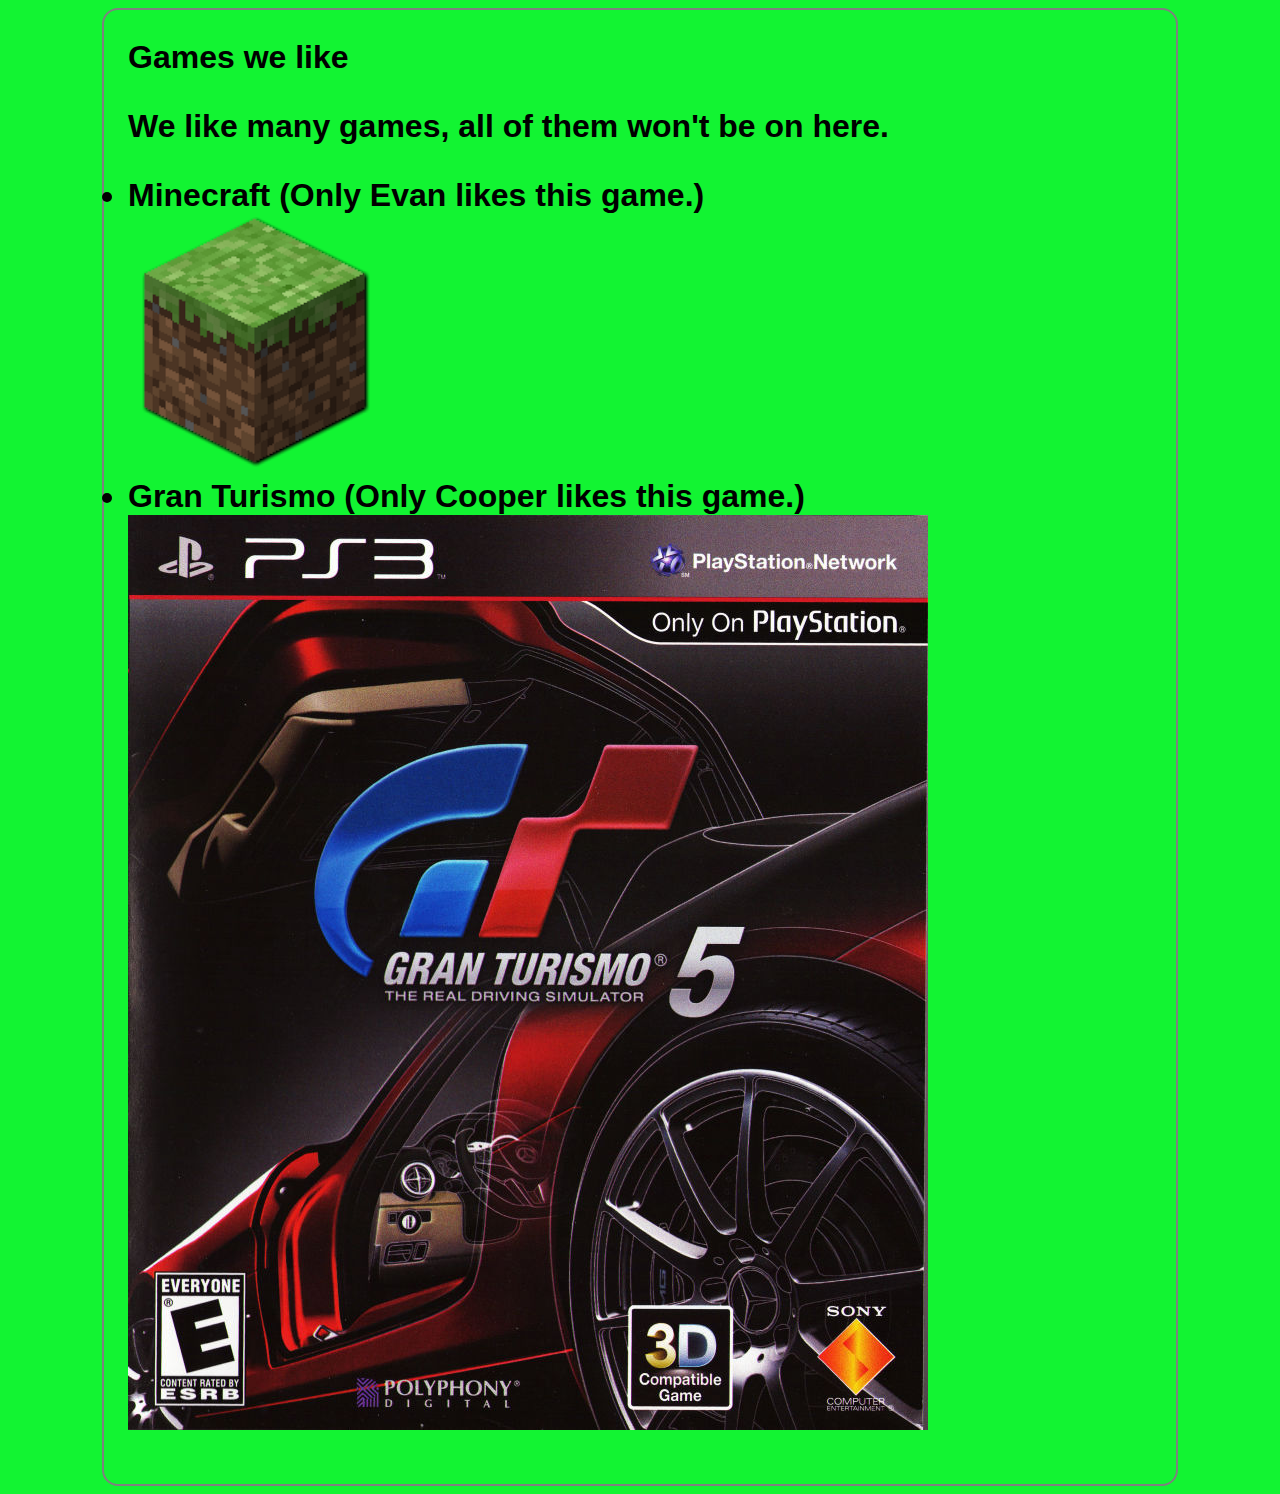
<file: our-songs.html>
<!DOCTYPE html>
<html>
<head>
<title>Our Favo(u)rite Games</title>
<link type="text/css" rel="stylesheet"
href="css/my-first-stylesheet.css"/>
</head>
<body>
<h1>Games we like<h1>
<p>We like many games, all of them won't be on here.</p>
<li> Minecraft (Only Evan likes this game.)</li>
<img src="images/minecraftpng.png" alt="Minecraft"/>
<li> Gran Turismo (Only Cooper likes this game.)
<img src="images/granturismo.jpg" alt="Holly playing the guitar??"/>
</body>
</html>
</file>
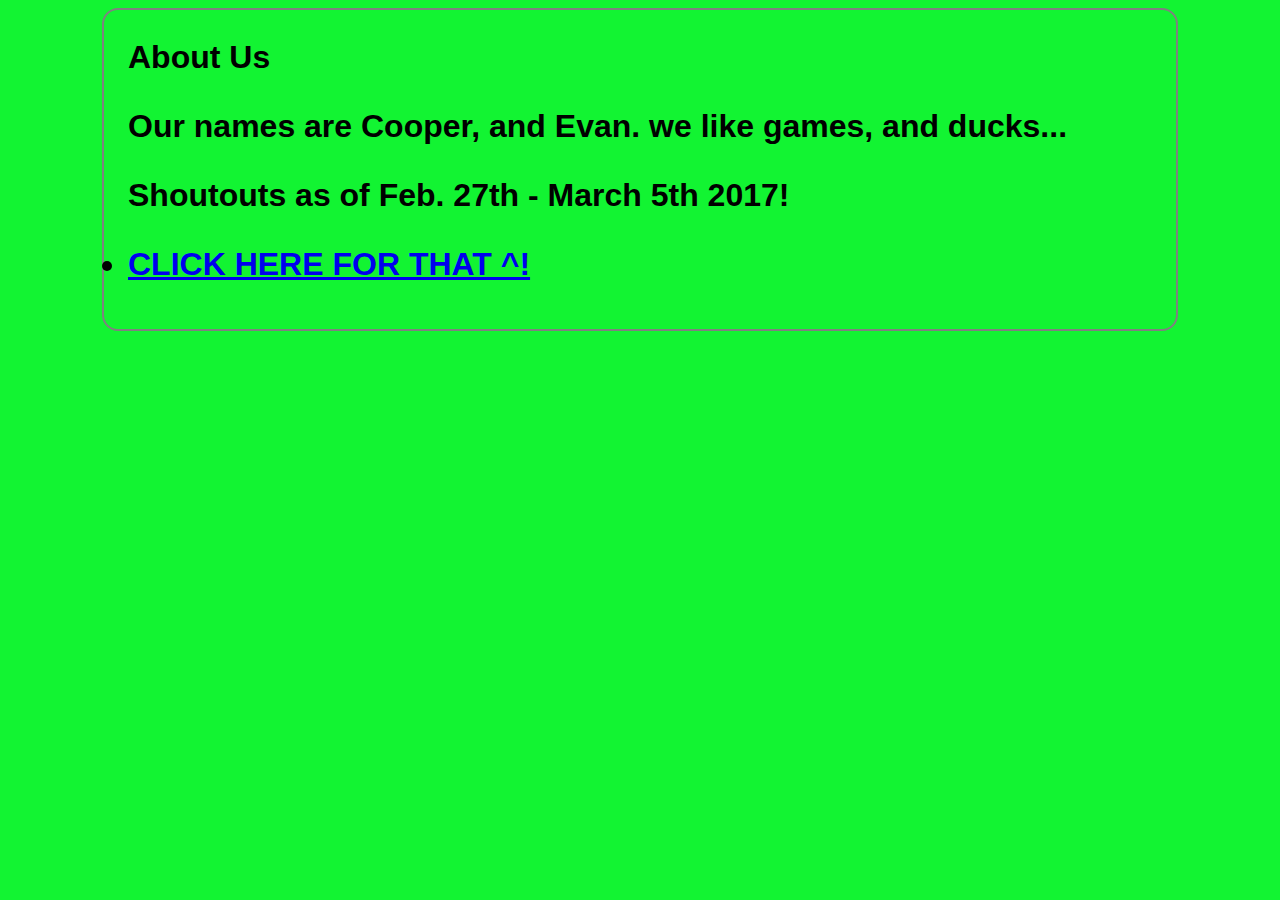
<file: shoutout-index.html>
<!DOCTYPE html>
<html>
<head>
<title>About Us</title>
<link type="text/css" rel="stylesheet"
href="css/my-first-stylesheet.css"/>
</head>
<body>
<h1>About Us<h1>
<p>Our names are Cooper, and Evan.
we like games, and ducks...</P>
<p> Shoutouts as of Feb. 27th - March 5th 2017! </p>
<li><a href="shoutouts-feb27-march5-2017.html">CLICK HERE FOR THAT ^! </a></li>
</body>
</html>
</file>
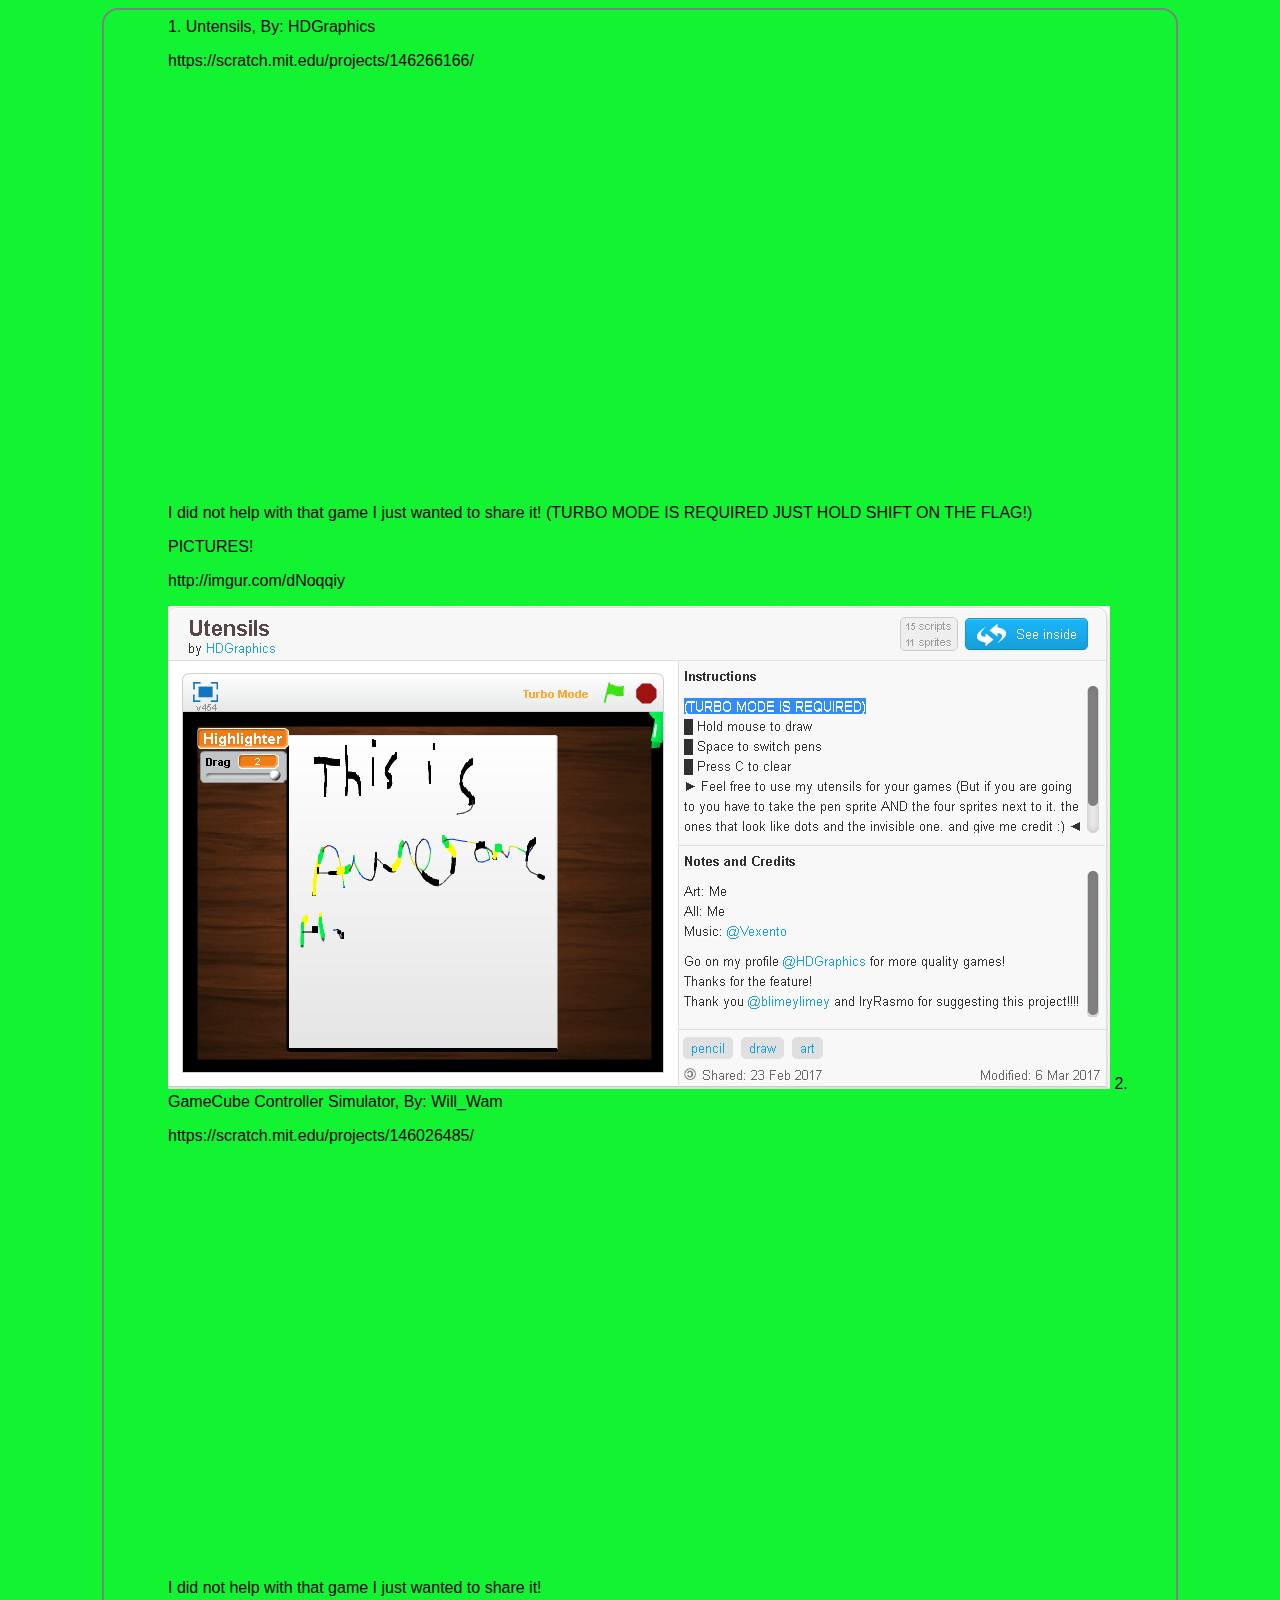
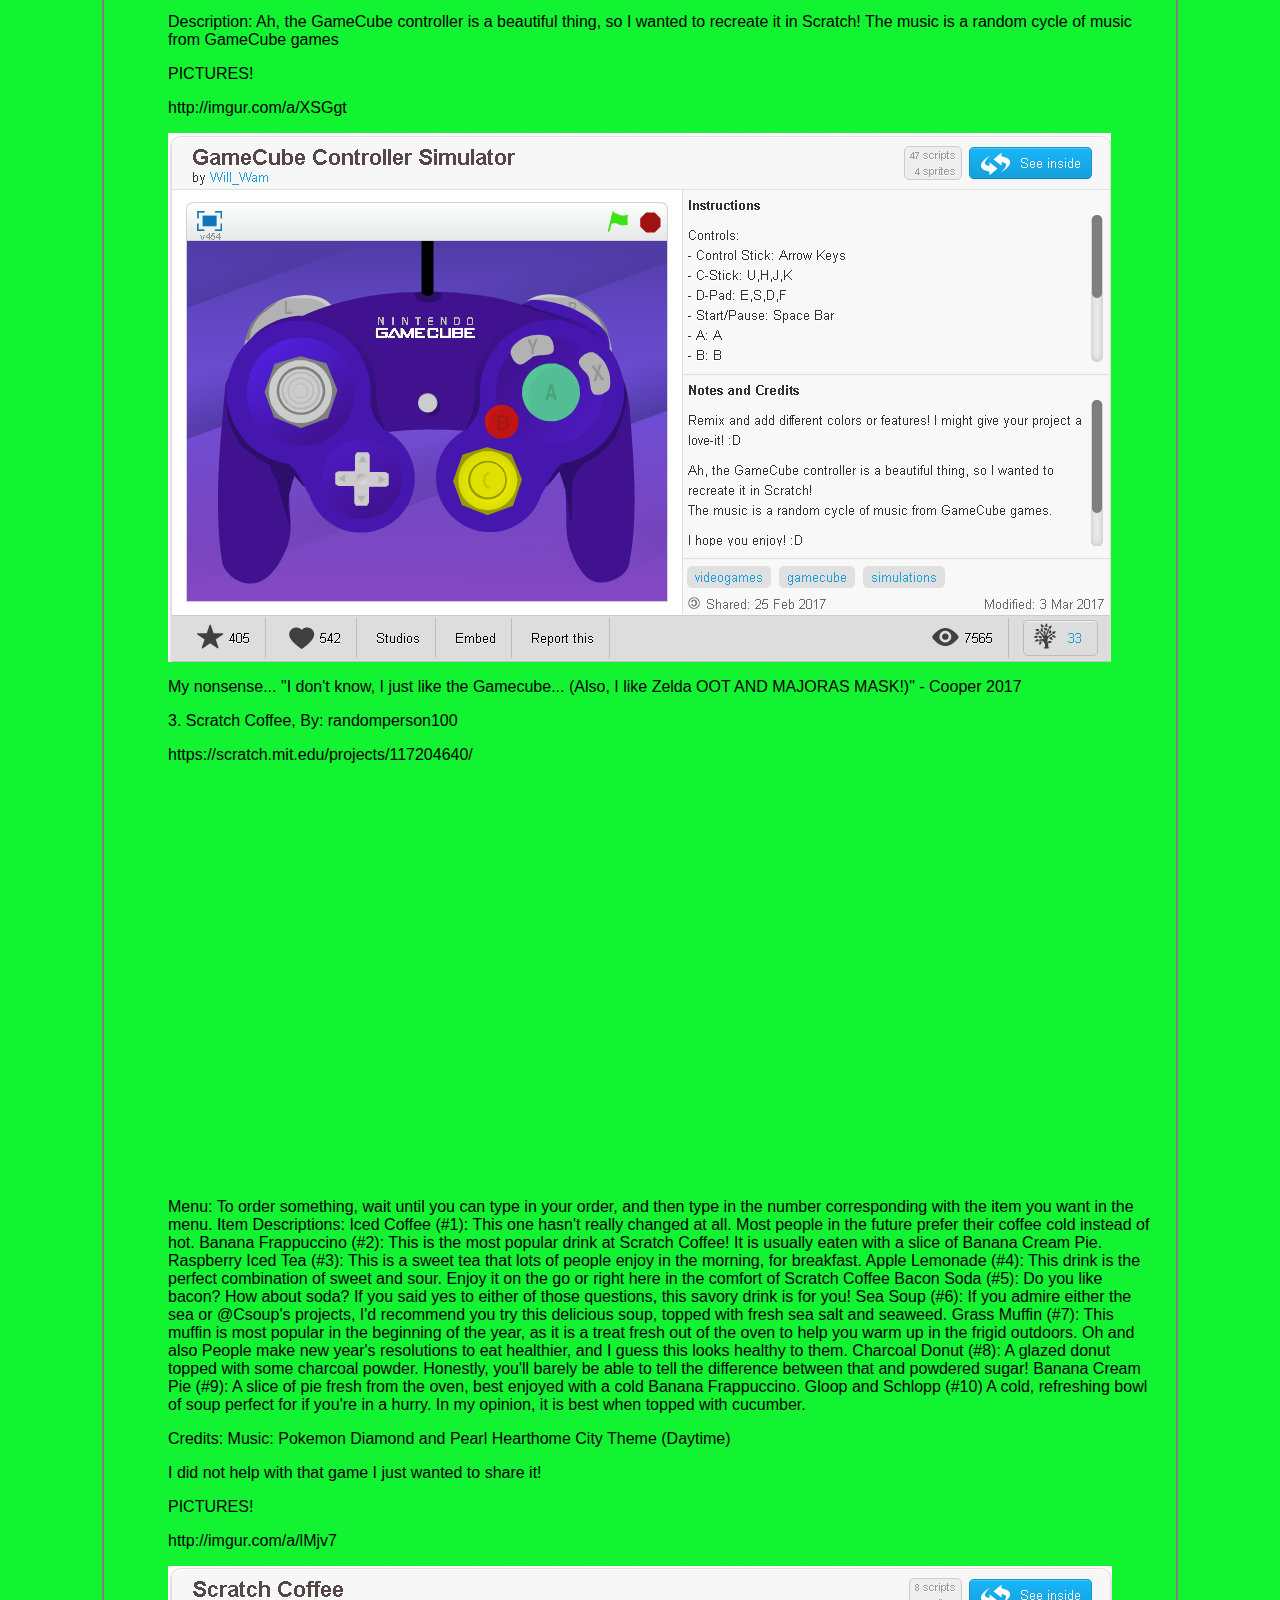
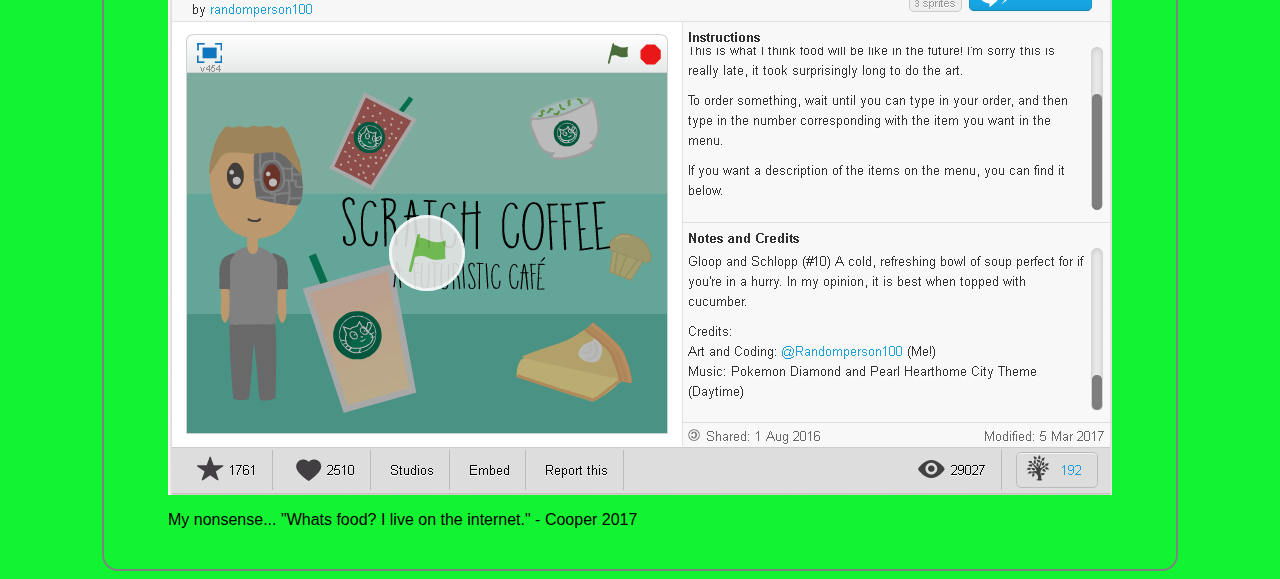
<file: shoutouts-feb27-march5-2017.html>
<DOCTYPE html>
<html>
<head>
<title>About Us</title>
<link type="text/css" rel="stylesheet"
href="css/my-first-stylesheet.css"/>
</head>
<body>
<ul>


<h> 1. Untensils, By: HDGraphics </h>
<p> https://scratch.mit.edu/projects/146266166/ </p>
<iframe allowtransparency="true" width="485" height="402" src="//scratch.mit.edu/projects/embed/146266166/?autostart=false" frameborder="0" allowfullscreen></iframe>
<p> I did not help with that game I just wanted to share it!
(TURBO MODE IS REQUIRED JUST HOLD SHIFT ON THE FLAG!) 
</p>
<p> PICTURES! </P>
<p> http://imgur.com/dNoqqiy </p>
<img src="images/utensils.png" alt="Utensils"/>


<h> 2. GameCube Controller Simulator, By: Will_Wam </h>
<p> https://scratch.mit.edu/projects/146026485/ </p>
<iframe allowtransparency="true" width="485" height="402" src="//scratch.mit.edu/projects/embed/146026485/?autostart=false" frameborder="0" allowfullscreen></iframe>
<p> I did not help with that game I just wanted to share it!</p>
<p> Description: Ah, the GameCube controller is a beautiful thing, so I wanted to recreate it in Scratch! The music is a random cycle of music from GameCube games </p>
<p> PICTURES! </P>
<p> http://imgur.com/a/XSGgt </p>
<img src="images/ngc-sim.png" alt="NGC Sim"/>
<p> My nonsense...   "I don't know, I just like the Gamecube... (Also, I like Zelda OOT AND MAJORAS MASK!)" - Cooper 2017   </p>


<h> 3. Scratch Coffee, By: randomperson100 </h>
<p> https://scratch.mit.edu/projects/117204640/ </p>
<iframe allowtransparency="true" width="485" height="402" src="//scratch.mit.edu/projects/embed/117204640/?autostart=false" frameborder="0" allowfullscreen></iframe>
<p> Menu: To order something, wait until you can type in your order, and then type in the number corresponding with the item you want in the menu.

Item Descriptions:

Iced Coffee (#1): This one hasn't really changed at all. Most people in the future prefer their coffee cold instead of hot.

Banana Frappuccino (#2): This is the most popular drink at Scratch Coffee! It is usually eaten with a slice of Banana Cream Pie.

Raspberry Iced Tea (#3): This is a sweet tea that lots of people enjoy in the morning, for breakfast.

Apple Lemonade (#4): This drink is the perfect combination of sweet and sour. Enjoy it on the go or right here in the comfort of Scratch Coffee

Bacon Soda (#5): Do you like bacon? How about soda? If you said yes to either of those questions, this savory drink is for you!

Sea Soup (#6): If you admire either the sea or @Csoup's projects, I'd recommend you try this delicious soup, topped with fresh sea salt and seaweed.

Grass Muffin (#7): This muffin is most popular in the beginning of the year, as it is a treat fresh out of the oven to help you warm up in the frigid outdoors. Oh and also People make new year's resolutions to eat healthier, and I guess this looks healthy to them.

Charcoal Donut (#8): A glazed donut topped with some charcoal powder. Honestly, you'll barely be able to tell the difference between that and powdered sugar!

Banana Cream Pie (#9): A slice of pie fresh from the oven, best enjoyed with a cold Banana Frappuccino.

Gloop and Schlopp (#10) A cold, refreshing bowl of soup perfect for if you're in a hurry. In my opinion, it is best when topped with cucumber. </p>

<p> Credits:
Music: Pokemon Diamond and Pearl Hearthome City Theme (Daytime) </p>

<p> I did not help with that game I just wanted to share it!</p>
<p> PICTURES! </P>
<p> http://imgur.com/a/lMjv7 </p>
<img src="images/coffee.png" alt="COFFEE!"/>

<p> My nonsense...   "Whats food? I live on the internet." - Cooper 2017   </p>

</ul>
</body>
</html>
</file>
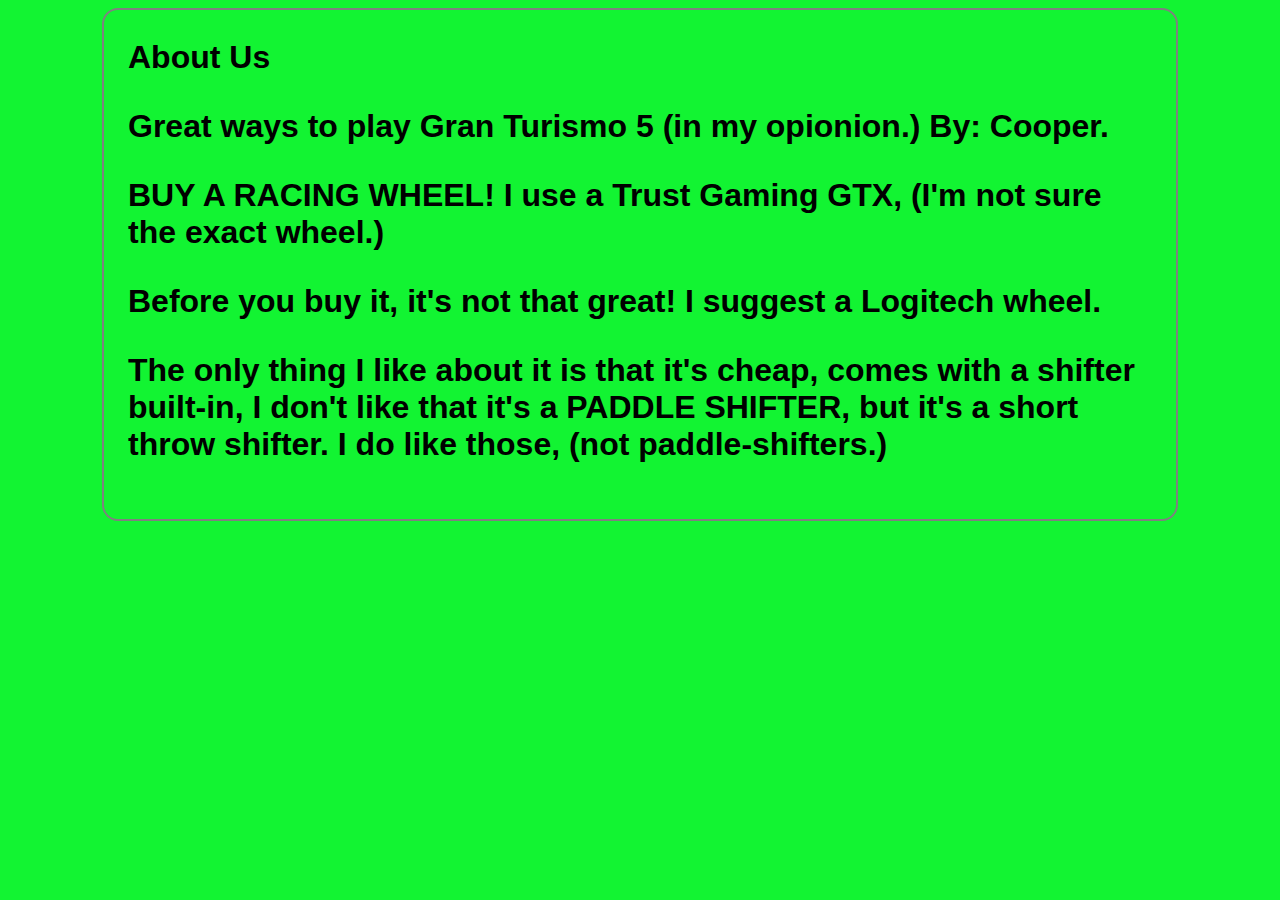
<file: tips.html>
<!DOCTYPE html>
<html>
<head>
<title>About Us</title>
<link type="text/css" rel="stylesheet"
href="css/my-first-stylesheet.css"/>
</head>
<body>
<h1>About Us<h1>
<p> Great ways to play Gran Turismo 5 (in my opionion.) By: Cooper.</P>
<p> BUY A RACING WHEEL! I use a Trust Gaming GTX, (I'm not sure the exact wheel.) </p>
<p> Before you buy it, it's not that great! I suggest a Logitech wheel. </p>
<p> The only thing I like about it is that it's cheap, comes with a shifter built-in, I don't like that it's a PADDLE SHIFTER, but it's a short throw shifter. I do like those, (not paddle-shifters.) </p>
</body>
</html>
</file>
<file: css/my-first-stylesheet.css>
body {
background-color: #12f432;
border: 2px solid Gray;
border-radius: 16px;
font-family: sans-serif;
margin-left: auto;
margin-right: auto;
max-width: 1024px;
min-width: 256px;
padding-top: 8px;
padding-bottom: 24px; 
padding-left: 24px; 
padding-right: 24px; 
}

html {
background: radial-
gradient(circle , Skyblue , SkyBlue 50% , LightCyan 50% , SkyBlue);
background-size: 8px 8px;

}
</file>
